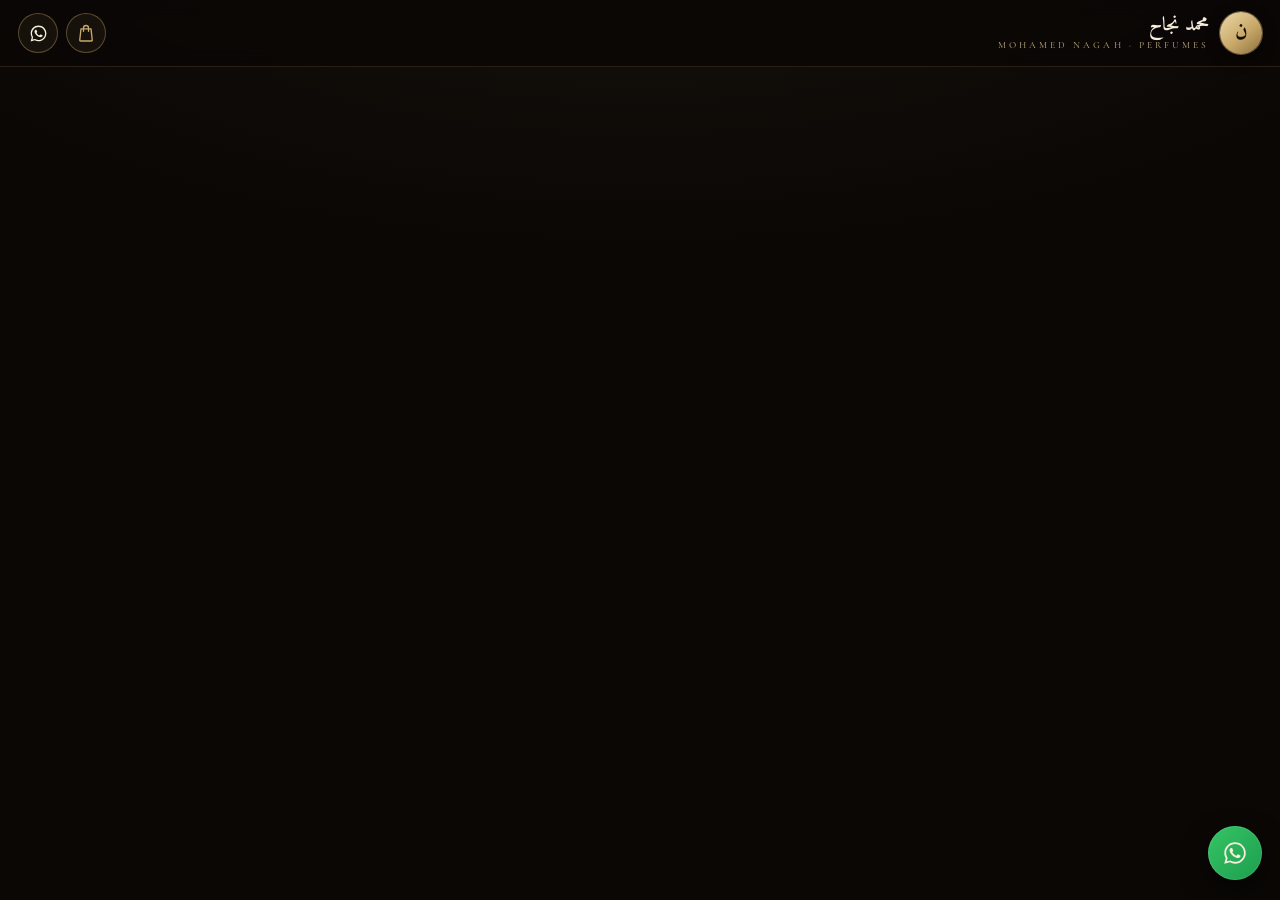
<file: index.html>
<!doctype html><html lang="ar" dir="rtl"><head><meta charset="utf-8"><base href="/"><meta name="viewport" content="width=device-width,initial-scale=1"><title>محمد نجاح للعطور</title><link rel="stylesheet" href="main.3d0eef56.css?v=3d0eef56"><style>
body{background:#0a0705;margin:0}
.file-card{max-width:none!important;margin:0!important;padding:0!important;gap:0!important;border-radius:0!important;background:transparent!important}
</style></head><body><div id="root"></div><script>
window.instinctFile = window.instinctFile || {
  initialRoute: location.pathname + location.search + location.hash,
  route: function () {},
  ready: true
};
</script><script src="main.22e3cd2a.js?v=22e3cd2a"></script></body></html>
</file>
<file: main.3d0eef56.css>
/* ../../opt/files/kit/design.css */
*,
:after,
:before {
  --tw-border-spacing-x:0;
  --tw-border-spacing-y:0;
  --tw-translate-x:0;
  --tw-translate-y:0;
  --tw-rotate:0;
  --tw-skew-x:0;
  --tw-skew-y:0;
  --tw-scale-x:1;
  --tw-scale-y:1;
  --tw-pan-x: ;
  --tw-pan-y: ;
  --tw-pinch-zoom: ;
  --tw-scroll-snap-strictness:proximity;
  --tw-gradient-from-position: ;
  --tw-gradient-via-position: ;
  --tw-gradient-to-position: ;
  --tw-ordinal: ;
  --tw-slashed-zero: ;
  --tw-numeric-figure: ;
  --tw-numeric-spacing: ;
  --tw-numeric-fraction: ;
  --tw-ring-inset: ;
  --tw-ring-offset-width:0px;
  --tw-ring-offset-color:#fff;
  --tw-ring-color:rgba(59,130,246,.5);
  --tw-ring-offset-shadow:0 0 #0000;
  --tw-ring-shadow:0 0 #0000;
  --tw-shadow:0 0 #0000;
  --tw-shadow-colored:0 0 #0000;
  --tw-blur: ;
  --tw-brightness: ;
  --tw-contrast: ;
  --tw-grayscale: ;
  --tw-hue-rotate: ;
  --tw-invert: ;
  --tw-saturate: ;
  --tw-sepia: ;
  --tw-drop-shadow: ;
  --tw-backdrop-blur: ;
  --tw-backdrop-brightness: ;
  --tw-backdrop-contrast: ;
  --tw-backdrop-grayscale: ;
  --tw-backdrop-hue-rotate: ;
  --tw-backdrop-invert: ;
  --tw-backdrop-opacity: ;
  --tw-backdrop-saturate: ;
  --tw-backdrop-sepia: ;
  --tw-contain-size: ;
  --tw-contain-layout: ;
  --tw-contain-paint: ;
  --tw-contain-style: ;
}
::backdrop {
  --tw-border-spacing-x:0;
  --tw-border-spacing-y:0;
  --tw-translate-x:0;
  --tw-translate-y:0;
  --tw-rotate:0;
  --tw-skew-x:0;
  --tw-skew-y:0;
  --tw-scale-x:1;
  --tw-scale-y:1;
  --tw-pan-x: ;
  --tw-pan-y: ;
  --tw-pinch-zoom: ;
  --tw-scroll-snap-strictness:proximity;
  --tw-gradient-from-position: ;
  --tw-gradient-via-position: ;
  --tw-gradient-to-position: ;
  --tw-ordinal: ;
  --tw-slashed-zero: ;
  --tw-numeric-figure: ;
  --tw-numeric-spacing: ;
  --tw-numeric-fraction: ;
  --tw-ring-inset: ;
  --tw-ring-offset-width:0px;
  --tw-ring-offset-color:#fff;
  --tw-ring-color:rgba(59,130,246,.5);
  --tw-ring-offset-shadow:0 0 #0000;
  --tw-ring-shadow:0 0 #0000;
  --tw-shadow:0 0 #0000;
  --tw-shadow-colored:0 0 #0000;
  --tw-blur: ;
  --tw-brightness: ;
  --tw-contrast: ;
  --tw-grayscale: ;
  --tw-hue-rotate: ;
  --tw-invert: ;
  --tw-saturate: ;
  --tw-sepia: ;
  --tw-drop-shadow: ;
  --tw-backdrop-blur: ;
  --tw-backdrop-brightness: ;
  --tw-backdrop-contrast: ;
  --tw-backdrop-grayscale: ;
  --tw-backdrop-hue-rotate: ;
  --tw-backdrop-invert: ;
  --tw-backdrop-opacity: ;
  --tw-backdrop-saturate: ;
  --tw-backdrop-sepia: ;
  --tw-contain-size: ;
  --tw-contain-layout: ;
  --tw-contain-paint: ;
  --tw-contain-style: ;
}
*,
:after,
:before {
  box-sizing: border-box;
  border: 0 solid #e5e7eb;
}
:after,
:before {
  --tw-content:"";
}
:host,
html {
  line-height: 1.5;
  -webkit-text-size-adjust: 100%;
  -moz-tab-size: 4;
  -o-tab-size: 4;
  tab-size: 4;
  font-family:
    GT America,
    -apple-system,
    BlinkMacSystemFont,
    sans-serif;
  font-feature-settings: normal;
  font-variation-settings: normal;
  -webkit-tap-highlight-color: transparent;
}
body {
  margin: 0;
  line-height: inherit;
}
hr {
  height: 0;
  color: inherit;
  border-top-width: 1px;
}
abbr:where([title]) {
  -webkit-text-decoration: underline dotted;
  text-decoration: underline dotted;
}
h1,
h2,
h3,
h4,
h5,
h6 {
  font-size: inherit;
  font-weight: inherit;
}
a {
  color: inherit;
  text-decoration: inherit;
}
b,
strong {
  font-weight: bolder;
}
code,
kbd,
pre,
samp {
  font-family:
    ui-monospace,
    SFMono-Regular,
    Menlo,
    Monaco,
    Consolas,
    Liberation Mono,
    Courier New,
    monospace;
  font-feature-settings: normal;
  font-variation-settings: normal;
  font-size: 1em;
}
small {
  font-size: 80%;
}
sub,
sup {
  font-size: 75%;
  line-height: 0;
  position: relative;
  vertical-align: baseline;
}
sub {
  bottom: -.25em;
}
sup {
  top: -.5em;
}
table {
  text-indent: 0;
  border-color: inherit;
  border-collapse: collapse;
}
button,
input,
optgroup,
select,
textarea {
  font-family: inherit;
  font-feature-settings: inherit;
  font-variation-settings: inherit;
  font-size: 100%;
  font-weight: inherit;
  line-height: inherit;
  letter-spacing: inherit;
  color: inherit;
  margin: 0;
  padding: 0;
}
button,
select {
  text-transform: none;
}
button,
input:where([type=button]),
input:where([type=reset]),
input:where([type=submit]) {
  -webkit-appearance: button;
  background-color: transparent;
  background-image: none;
}
:-moz-focusring {
  outline: auto;
}
:-moz-ui-invalid {
  box-shadow: none;
}
progress {
  vertical-align: baseline;
}
::-webkit-inner-spin-button,
::-webkit-outer-spin-button {
  height: auto;
}
[type=search] {
  -webkit-appearance: textfield;
  outline-offset: -2px;
}
::-webkit-search-decoration {
  -webkit-appearance: none;
}
::-webkit-file-upload-button {
  -webkit-appearance: button;
  font: inherit;
}
summary {
  display: list-item;
}
blockquote,
dd,
dl,
figure,
h1,
h2,
h3,
h4,
h5,
h6,
hr,
p,
pre {
  margin: 0;
}
fieldset {
  margin: 0;
}
fieldset,
legend {
  padding: 0;
}
menu,
ol,
ul {
  list-style: none;
  margin: 0;
  padding: 0;
}
dialog {
  padding: 0;
}
textarea {
  resize: vertical;
}
input::-moz-placeholder,
textarea::-moz-placeholder {
  opacity: 1;
  color: #9ca3af;
}
input::placeholder,
textarea::placeholder {
  opacity: 1;
  color: #9ca3af;
}
[role=button],
button {
  cursor: pointer;
}
:disabled {
  cursor: default;
}
audio,
canvas,
embed,
iframe,
img,
object,
svg,
video {
  display: block;
  vertical-align: middle;
}
img,
video {
  max-width: 100%;
  height: auto;
}
[hidden]:where(:not([hidden=until-found])) {
  display: none;
}
.font-text {
  font-variant-numeric: proportional-nums;
}
:root {
  --text-primary:#101113;
  --text-secondary:rgba(16,17,19,.6);
  --text-tertiary:rgba(16,17,19,.35);
  --text-placeholder:rgba(16,17,19,.25);
  --background:30 33.3% 98.82%;
  --background-2:#faf9f7;
  --background-3:#f6f5f3;
  --foreground:220 9% 7%;
  --card:0 0% 100%;
  --card-foreground:220 9% 7%;
  --popover:0 0% 100%;
  --popover-foreground:220 9% 7%;
  --primary:220 9% 7%;
  --primary-foreground:0 0% 100%;
  --secondary:220 14% 96%;
  --secondary-foreground:220 9% 7%;
  --muted:220 14% 96%;
  --muted-foreground:220 9% 46%;
  --accent:217 91% 60%;
  --accent-foreground:0 0% 100%;
  --destructive:0 84% 60%;
  --destructive-foreground:0 0% 100%;
  --border:220 13% 91%;
  --input:220 13% 91%;
  --ring:217 91% 60%;
  --radius:0.375rem;
  --hover:rgba(16,17,19,.05);
  --active:rgba(16,17,19,.1);
  --selected:rgba(16,17,19,.05);
  --badge:rgba(16,17,19,.05);
  --loading:rgba(16,17,19,.05);
}
* {
  border-color: hsl(var(--border));
}
body,
html {
  position: fixed;
  width: 100%;
  height: 100%;
  overflow: hidden;
  overscroll-behavior: none;
  scroll-behavior: auto;
}
#root {
  position: fixed;
  top: 0;
  left: 0;
  right: 0;
  height: var(--app-height,100%);
  overflow-x: hidden;
  overflow-y: auto;
}
body {
  background-color: hsl(var(--background));
  color: var(--text-primary);
  font-family:
    GT America,
    -apple-system,
    BlinkMacSystemFont,
    system-ui,
    sans-serif;
  -webkit-font-smoothing: antialiased;
  -moz-osx-font-smoothing: grayscale;
  font-feature-settings: "cv11", "ss01";
  letter-spacing: -.011em;
}
.container {
  width: 100%;
}
@media (min-width: 640px) {
  .container {
    max-width: 640px;
  }
}
@media (min-width: 768px) {
  .container {
    max-width: 768px;
  }
}
@media (min-width: 1024px) {
  .container {
    max-width: 1024px;
  }
}
@media (min-width: 1280px) {
  .container {
    max-width: 1280px;
  }
}
@media (min-width: 1536px) {
  .container {
    max-width: 1536px;
  }
}
.m-px {
  margin: 1px;
}
.box-border {
  box-sizing: border-box;
}
.flex {
  display: flex;
}
.inline-flex {
  display: inline-flex;
}
.h-10 {
  height: 2.5rem;
}
.h-11 {
  height: 2.75rem;
}
.h-8 {
  height: 2rem;
}
.h-9 {
  height: 2.25rem;
}
.h-\[var\(--ds-control\)\] {
  height: var(--ds-control);
}
.h-\[var\(--ds-control-compact\)\] {
  height: var(--ds-control-compact);
}
.w-8 {
  width: 2rem;
}
.w-9 {
  width: 2.25rem;
}
.w-\[calc\(100\%-2px\)\] {
  width: calc(100% - 2px);
}
.flex-none {
  flex: none;
}
.cursor-pointer {
  cursor: pointer;
}
.select-none {
  -webkit-user-select: none;
  -moz-user-select: none;
  user-select: none;
}
.items-center {
  align-items: center;
}
.justify-center {
  justify-content: center;
}
.gap-2 {
  gap: .5rem;
}
.overflow-hidden {
  overflow: hidden;
}
.whitespace-nowrap {
  white-space: nowrap;
}
.rounded {
  border-radius: .25rem;
}
.rounded-\[2px\] {
  border-radius: 2px;
}
.rounded-\[var\(--ds-radius\)\] {
  border-radius: var(--ds-radius);
}
.rounded-\[var\(--ds-radius-compact\)\] {
  border-radius: var(--ds-radius-compact);
}
.rounded-full {
  border-radius: 9999px;
}
.rounded-lg {
  border-radius: var(--radius);
}
.border {
  border-width: 1px;
}
.border-0 {
  border-width: 0;
}
.border-border {
  border-color: hsl(var(--border));
}
.border-destructive\/40 {
  border-color: hsl(var(--destructive)/.4);
}
.border-ds-foreground1 {
  border-color: var(--ds-foreground-1);
}
.border-transparent {
  border-color: transparent;
}
.bg-card {
  background-color: hsl(var(--card));
}
.bg-destructive\/10 {
  background-color: hsl(var(--destructive)/.1);
}
.bg-ds-background1 {
  background-color: var(--ds-background-1);
}
.bg-ds-dangerWash {
  background-color: var(--ds-danger-wash);
}
.bg-ds-foreground1 {
  background-color: var(--ds-foreground-1);
}
.bg-ds-successWash {
  background-color: var(--ds-success-wash);
}
.bg-foreground {
  background-color: hsl(var(--foreground));
}
.bg-red-600 {
  --tw-bg-opacity:1;
  background-color: rgb(220 38 38/var(--tw-bg-opacity,1));
}
.bg-secondary {
  background-color: hsl(var(--secondary));
}
.bg-transparent {
  background-color: transparent;
}
.p-0 {
  padding: 0;
}
.p-2 {
  padding: .5rem;
}
.px-2\.5 {
  padding-left: .625rem;
  padding-right: .625rem;
}
.px-3 {
  padding-left: .75rem;
  padding-right: .75rem;
}
.px-3\.5 {
  padding-left: .875rem;
  padding-right: .875rem;
}
.px-4 {
  padding-left: 1rem;
  padding-right: 1rem;
}
.px-6 {
  padding-left: 1.5rem;
  padding-right: 1.5rem;
}
.py-2 {
  padding-top: .5rem;
  padding-bottom: .5rem;
}
.font-text {
  font-family:
    KMR Melange Grotesk,
    -apple-system,
    Helvetica Neue,
    Arial,
    sans-serif;
}
.text-sizeBody {
  font-size: .875rem;
}
.text-sizeSm {
  font-size: .75rem;
}
.text-sm {
  font-size: .8125rem;
  line-height: 1.5;
}
.text-xs {
  font-size: .75rem;
  line-height: 1.5;
}
.font-\[350\] {
  font-weight: 350;
}
.font-medium {
  font-weight: 500;
}
.font-normal {
  font-weight: 400;
}
.font-semibold {
  font-weight: 600;
}
.leading-none {
  line-height: 1;
}
.text-background {
  color: hsl(var(--background));
}
.text-card-foreground {
  color: hsl(var(--card-foreground));
}
.text-destructive {
  color: hsl(var(--destructive));
}
.text-ds-danger {
  color: var(--ds-danger);
}
.text-ds-foreground1 {
  color: var(--ds-foreground-1);
}
.text-ds-ink {
  color: var(--ds-ink);
}
.text-ds-onPrimary {
  color: var(--ds-on-primary);
}
.text-ds-success {
  color: var(--ds-success);
}
.text-textPrimary {
  color: var(--text-primary);
}
.text-textSecondary {
  color: var(--text-secondary);
}
.text-white {
  --tw-text-opacity:1;
  color: rgb(255 255 255/var(--tw-text-opacity,1));
}
.underline {
  text-decoration-line: underline;
}
.underline-offset-4 {
  text-underline-offset: 4px;
}
.shadow-\[0_0_0_1px_var\(--ds-hairline\)\] {
  --tw-shadow:0 0 0 1px var(--ds-hairline);
  --tw-shadow-colored:0 0 0 1px var(--tw-shadow-color);
}
.shadow-\[0_0_0_1px_var\(--ds-hairline\)\],
.shadow-sm {
  box-shadow:
    var(--tw-ring-offset-shadow,0 0 #0000),
    var(--tw-ring-shadow,0 0 #0000),
    var(--tw-shadow);
}
.shadow-sm {
  --tw-shadow:0 1px 2px 0 rgba(0,0,0,.05);
  --tw-shadow-colored:0 1px 2px 0 var(--tw-shadow-color);
}
.outline {
  outline-style: solid;
}
.ring {
  --tw-ring-offset-shadow:var(--tw-ring-inset) 0 0 0 var(--tw-ring-offset-width) var(--tw-ring-offset-color);
  --tw-ring-shadow:var(--tw-ring-inset) 0 0 0 calc(3px + var(--tw-ring-offset-width)) var(--tw-ring-color);
  box-shadow:
    var(--tw-ring-offset-shadow),
    var(--tw-ring-shadow),
    var(--tw-shadow,0 0 #0000);
}
.transition-\[background-color\,border-color\,color\,transform\] {
  transition-property:
    background-color,
    border-color,
    color,
    transform;
  transition-timing-function: cubic-bezier(.4, 0, .2, 1);
  transition-duration: .15s;
}
.transition-\[background-color\,color\,transform\] {
  transition-property:
    background-color,
    color,
    transform;
  transition-timing-function: cubic-bezier(.4, 0, .2, 1);
  transition-duration: .15s;
}
.transition-all {
  transition-property: all;
  transition-timing-function: cubic-bezier(.4, 0, .2, 1);
  transition-duration: .15s;
}
@keyframes enter {
  0% {
    opacity: var(--tw-enter-opacity,1);
    transform: translate3d(var(--tw-enter-translate-x,0), var(--tw-enter-translate-y,0), 0) scale3d(var(--tw-enter-scale,1), var(--tw-enter-scale,1), var(--tw-enter-scale,1)) rotate(var(--tw-enter-rotate,0));
  }
}
@keyframes exit {
  to {
    opacity: var(--tw-exit-opacity,1);
    transform: translate3d(var(--tw-exit-translate-x,0), var(--tw-exit-translate-y,0), 0) scale3d(var(--tw-exit-scale,1), var(--tw-exit-scale,1), var(--tw-exit-scale,1)) rotate(var(--tw-exit-rotate,0));
  }
}
.running {
  animation-play-state: running;
}
.\[text-decoration-skip-ink\:none\] {
  -webkit-text-decoration-skip-ink: none;
  text-decoration-skip-ink: none;
}
.\[text-decoration-thickness\:from-font\] {
  text-decoration-thickness: from-font;
}
.\[text-underline-position\:from-font\] {
  text-underline-position: from-font;
}
.\[transition-duration\:120ms\] {
  transition-duration: .12s;
}
.draggable-region {
  display: none;
}












:root {
  --ds-terracotta:#c95f5b;
  --ds-orange:#e36d42;
  --ds-ochre:#d8b76a;
  --ds-olive:#a8af6d;
  --ds-seafoam:#7f9c7d;
  --ds-mint:#c0e1dc;
  --ds-blue:#5c76ad;
  --ds-indigo:#706f9c;
  --ds-purple:#987fa0;
  --ds-salmon:#d99091;
  --ds-pink:#fac7c2;
  --ds-background-1:#fff;
  --ds-background-2:#fdfcfb;
  --ds-background-3:#dacbc0;
  --ds-foreground-1:#4d3533;
  --ds-foreground-2:rgba(77,53,51,.7);
  --ds-foreground-3:rgba(77,53,51,.5);
  --ds-foreground-4:rgba(77,53,51,.2);
  --ds-foreground-5:rgba(77,53,51,.05);
  --ds-border:var(--ds-foreground-4);
  --ds-hairline:rgba(77,53,51,.1);
  --ds-muted:#f6f2ef;
  --ds-primary:var(--ds-foreground-1);
  --ds-on-primary:#fdfcfb;
  --ds-success:#73a89a;
  --ds-success-wash:rgba(115,168,154,.1);
  --ds-danger:#ed313e;
  --ds-danger-wash:rgba(237,49,62,.1);
  --ds-radius:12px;
  --ds-radius-compact:8px;
  --ds-control:44px;
  --ds-control-compact:32px;
  --ds-fg1:var(--ds-foreground-1);
  --ds-fg2:var(--ds-foreground-2);
  --ds-fg3:var(--ds-foreground-3);
  --ds-fg4:var(--ds-foreground-4);
  --ds-fg5:var(--ds-foreground-5);
  --ds-bg1:var(--ds-background-1);
  --ds-bg2:var(--ds-background-2);
  --ds-bg3:var(--ds-background-3);
  --ds-white:var(--ds-background-1);
  --ds-page:var(--ds-background-2);
  --ds-raised:var(--ds-muted);
  --ds-ink:var(--ds-foreground-1);
  --ds-ink-2:var(--ds-foreground-2);
  --ds-ink-3:var(--ds-foreground-3);
  --ds-ink-4:var(--ds-foreground-4);
  --ds-teal:var(--ds-success);
  --ds-red:var(--ds-danger);
  --ds-red-border:var(--ds-danger);
  --ds-hover:var(--ds-foreground-5);
  --ds-hover-strong:color-mix(in srgb,#4d3533 10%,transparent);
  --ds-hover-red:color-mix(in srgb,#ed313e 5%,transparent);
  --ds-scrim:rgba(77,53,51,.4);
  --ds-shadow-control:0 1px 2px color-mix(in srgb,#251f21 5%,transparent);
  --ds-ring:0 0 0 1px rgba(77,53,51,.05);
  --ds-elevation-0:0 1px 2px rgba(77,53,51,.05);
  --ds-elevation-1:0 2px 5px rgba(77,53,51,.075),0 9px 10px rgba(77,53,51,.064),0 21px 13px rgba(77,53,51,.038),0 38px 16px rgba(77,53,51,.011),0 59px 16px rgba(77,53,51,0);
  --ds-elevation-2:var(--ds-ring),0 6px 12px rgba(77,53,51,.1),0 22px 23px rgba(77,53,51,.085),0 50px 31px rgba(77,53,51,.05),0 88px 37px rgba(77,53,51,.015),0 138px 38px rgba(77,53,51,0);
  --ds-elevation-3:0 11px 24px rgba(77,53,51,.13),0 44px 45px rgba(77,53,51,.111),0 99px 62px rgba(77,53,51,.065),0 176px 73px rgba(77,53,51,.019),0 275px 77px rgba(77,53,51,0);
  --ds-lift:var(--ds-elevation-0);
  --ds-shadow-modal:var(--ds-elevation-3);
  --ds-font-display:"Aime",Georgia,serif;
  --ds-font-text:"KMR Melange Grotesk",-apple-system,"Helvetica Neue",Arial,sans-serif;
}
.font-serif {
  font-feature-settings: "ss03", "ss06";
}
@keyframes fade-in-up {
  0% {
    opacity: 0;
    transform: translateY(10px);
  }
  to {
    opacity: 1;
    transform: translateY(0);
  }
}
@keyframes fade-in-scale {
  0% {
    opacity: 0;
    transform: scale(.95);
  }
  to {
    opacity: 1;
    transform: scale(1);
  }
}
@keyframes page-enter {
  0% {
    opacity: 0;
    transform: translateY(8px);
  }
  to {
    opacity: 1;
    transform: translateY(0);
  }
}
.ds-tooltip[data-flash],
.ds-tooltip[data-state=delayed-open] {
  transform-origin: var(--radix-tooltip-content-transform-origin);
  animation: ds-tooltip-pop .5s linear(0, .092, .296, .528, .736, .897, 1.004, 1.063, 1.085, 1.084, 1.068, 1.049, 1.029, 1.014, 1.003, .996, .993, .993, .993, .995, .997, .998, .999, 1), ds-tooltip-fade .12s linear;
}
@keyframes ds-tooltip-pop {
  0% {
    scale: .6;
  }
}
@keyframes ds-tooltip-fade {
  0% {
    opacity: 0;
  }
}
@keyframes otp-caret-blink {
  0%, 49% {
    opacity: 1;
  }
  50%, to {
    opacity: 0;
  }
}
.scrollbar-hide {
  -ms-overflow-style: none;
  scrollbar-width: none;
}
.scrollbar-hide::-webkit-scrollbar {
  display: none;
}
.scrollbar-subtle {
  scrollbar-width: thin;
  scrollbar-color: hsl(var(--border)) transparent;
  scrollbar-gutter: stable;
}
.scrollbar-subtle::-webkit-scrollbar {
  width: 8px;
  height: 8px;
}
.scrollbar-subtle::-webkit-scrollbar-track {
  background: transparent;
}
.scrollbar-subtle::-webkit-scrollbar-thumb {
  background: hsl(var(--border));
  border-radius: 9999px;
  border: 2px solid transparent;
  background-clip: padding-box;
}
.dark .bg-white {
  background-color: hsl(var(--card));
}
.dark .bg-white\/20 {
  background-color: hsl(var(--card)/.2);
}
.dark .bg-gray-100,
.dark .bg-gray-50 {
  background-color: hsl(var(--muted));
}
.dark .bg-gray-200 {
  background-color: hsl(var(--muted)/.85);
}
.dark .bg-gray-800,
.dark .bg-gray-900 {
  background-color: hsl(var(--background));
}
.dark .text-black {
  color: hsl(var(--foreground));
}
.dark .text-black\/80 {
  color: hsl(var(--foreground)/.8);
}
.dark .text-black\/70 {
  color: hsl(var(--foreground)/.7);
}
.dark .text-black\/40,
.dark .text-black\/50,
.dark .text-black\/60 {
  color: hsl(var(--muted-foreground));
}
.dark .text-black\/15,
.dark .text-black\/20,
.dark .text-black\/25,
.dark .text-black\/30 {
  color: hsl(var(--muted-foreground)/.85);
}
.dark .border-black,
.dark .border-black\/10,
.dark .border-black\/15,
.dark .border-black\/20,
.dark .border-black\/25,
.dark .border-black\/30,
.dark .border-black\/40,
.dark .border-black\/5,
.dark .border-black\/50,
.dark .border-gray-100,
.dark .border-gray-200,
.dark .border-gray-300 {
  border-color: hsl(var(--border));
}
.dark .bg-black {
  background-color: hsl(var(--foreground));
}
.dark .bg-black\/5 {
  background-color: hsl(var(--foreground)/.08);
}
.dark .bg-black\/10 {
  background-color: hsl(var(--foreground)/.12);
}
.dark .bg-black\/20 {
  background-color: hsl(var(--foreground)/.18);
}
.dark .bg-black\/25 {
  background-color: hsl(var(--foreground)/.22);
}
.dark .hover\:bg-gray-100:hover,
.dark .hover\:bg-gray-50:hover {
  background-color: hsl(var(--muted));
}
.dark .hover\:bg-gray-200:hover {
  background-color: hsl(var(--muted)/.85);
}
.dark .hover\:bg-white:hover {
  background-color: hsl(var(--card));
}
.dark .hover\:border-black\/20:hover,
.dark .hover\:border-gray-300:hover {
  border-color: hsl(var(--border));
}
.dark .hover\:text-black:hover {
  color: hsl(var(--foreground));
}

.ds-top-fade:before {
  content: "";
  position: absolute;
  inset: -32px calc(50% - 50vw - 32px) auto;
  z-index: -1;
  height: calc(100% + 56px);
  pointer-events: none;
  background:
    linear-gradient(
      to bottom,
      var(--ds-background-2) calc(100% - 24px),
      color-mix(in srgb, var(--ds-background-2) 60%, transparent) calc(100% - 12px),
      transparent 100%);
}
html.ds-sheet-frame,
html.ds-sheet-frame body {
  position: fixed;
  width: 100%;
  overflow: hidden;
  overscroll-behavior: none;
}
.hover\:bg-destructive\/20:hover {
  background-color: hsl(var(--destructive)/.2);
}
.hover\:bg-destructive\/5:hover {
  background-color: hsl(var(--destructive)/.05);
}
.hover\:bg-ds-hover:hover {
  background-color: var(--ds-hover);
}
.hover\:bg-foreground\/90:hover {
  background-color: hsl(var(--foreground)/.9);
}
.hover\:bg-muted:hover {
  background-color: hsl(var(--muted));
}
.hover\:bg-red-700:hover {
  --tw-bg-opacity:1;
  background-color: rgb(185 28 28/var(--tw-bg-opacity,1));
}
.hover\:bg-secondary\/80:hover {
  background-color: hsl(var(--secondary)/.8);
}
.hover\:text-textPrimary:hover {
  color: var(--text-primary);
}
.hover\:underline:hover {
  text-decoration-line: underline;
}
.hover\:opacity-70:hover {
  opacity: .7;
}
.focus-visible\:outline-none:focus-visible {
  outline: 2px solid transparent;
  outline-offset: 2px;
}
.focus-visible\:ring-2:focus-visible {
  --tw-ring-offset-shadow:var(--tw-ring-inset) 0 0 0 var(--tw-ring-offset-width) var(--tw-ring-offset-color);
  --tw-ring-shadow:var(--tw-ring-inset) 0 0 0 calc(2px + var(--tw-ring-offset-width)) var(--tw-ring-color);
  box-shadow:
    var(--tw-ring-offset-shadow),
    var(--tw-ring-shadow),
    var(--tw-shadow,0 0 #0000);
}
.focus-visible\:ring-ds-foreground4:focus-visible {
  --tw-ring-color:var(--ds-foreground-4);
}
.focus-visible\:ring-ds-ink4:focus-visible {
  --tw-ring-color:var(--ds-ink-4);
}
.focus-visible\:ring-ring\/40:focus-visible {
  --tw-ring-color:hsl(var(--ring)/0.4);
}
.focus-visible\:ring-offset-2:focus-visible {
  --tw-ring-offset-width:2px;
}
.active\:bg-ds-hoverStrong:active {
  background-color: var(--ds-hover-strong);
}
.disabled\:pointer-events-none:disabled {
  pointer-events: none;
}
.disabled\:cursor-default:disabled {
  cursor: default;
}
.disabled\:border-transparent:disabled {
  border-color: transparent;
}
.disabled\:bg-ds-background2:disabled {
  background-color: var(--ds-background-2);
}
.disabled\:bg-ds-muted:disabled {
  background-color: var(--ds-muted);
}
.disabled\:bg-transparent:disabled {
  background-color: transparent;
}
.disabled\:font-medium:disabled {
  font-weight: 500;
}
.disabled\:text-ds-foreground4:disabled {
  color: var(--ds-foreground-4);
}
.disabled\:text-ds-ink4:disabled {
  color: var(--ds-ink-4);
}
.disabled\:opacity-50:disabled {
  opacity: .5;
}
.disabled\:shadow-\[0_0_0_1px_var\(--ds-hairline\)\]:disabled {
  --tw-shadow:0 0 0 1px var(--ds-hairline);
  --tw-shadow-colored:0 0 0 1px var(--tw-shadow-color);
  box-shadow:
    var(--tw-ring-offset-shadow,0 0 #0000),
    var(--tw-ring-shadow,0 0 #0000),
    var(--tw-shadow);
}
.disabled\:shadow-none:disabled {
  --tw-shadow:0 0 #0000;
  --tw-shadow-colored:0 0 #0000;
  box-shadow:
    var(--tw-ring-offset-shadow,0 0 #0000),
    var(--tw-ring-shadow,0 0 #0000),
    var(--tw-shadow);
}
.\[\&_svg\]\:pointer-events-none svg {
  pointer-events: none;
}
.\[\&_svg\]\:size-4 svg {
  width: 1rem;
  height: 1rem;
}
.\[\&_svg\]\:h-4 svg {
  height: 1rem;
}
.\[\&_svg\]\:w-4 svg {
  width: 1rem;
}
.\[\&_svg\]\:shrink-0 svg {
  flex-shrink: 0;
}
:is(p, span, li, label) > .\[\:is\(p\,span\,li\,label\)\>\&\]\:text-inherit {
  color: inherit;
}
:is(p, span, li, label) > .\[\:is\(p\,span\,li\,label\)\>\&\]\:\[font\:inherit\] {
  font: inherit;
}
@media (prefers-reduced-motion: no-preference) {
  [data-app-motion] .\[\[data-app-motion\]_\&\]\:motion-safe\:enabled\:active\:scale-\[0\.94\]:active:enabled {
    --tw-scale-x:0.94;
    --tw-scale-y:0.94;
    transform: translate(var(--tw-translate-x), var(--tw-translate-y)) rotate(var(--tw-rotate)) skewX(var(--tw-skew-x)) skewY(var(--tw-skew-y)) scaleX(var(--tw-scale-x)) scaleY(var(--tw-scale-y));
  }
  [data-app-motion] .\[\[data-app-motion\]_\&\]\:motion-safe\:enabled\:active\:scale-\[0\.98\]:active:enabled {
    --tw-scale-x:0.98;
    --tw-scale-y:0.98;
    transform: translate(var(--tw-translate-x), var(--tw-translate-y)) rotate(var(--tw-rotate)) skewX(var(--tw-skew-x)) skewY(var(--tw-skew-y)) scaleX(var(--tw-scale-x)) scaleY(var(--tw-scale-y));
  }
}

/* ../../opt/files/kit/library.css */
:root {
  --file-font-scripts:
    "Noto Sans Hebrew",
    "Noto Sans Arabic",
    "Noto Naskh Arabic",
    "Noto Sans Devanagari",
    "Noto Sans Tamil",
    "Noto Color Emoji";
  --file-font-text: var(--ds-font-text), var(--file-font-scripts);
  --file-font-display: var(--ds-font-display), var(--file-font-scripts);
  --file-shadow: 0 1px 2px rgb(37 31 33 / 6%), 0 6px 18px rgb(37 31 33 / 5%);
  --file-pad-x: 24px;
  --file-col: 200px;
  --file-product-col: 300px;
  --file-text: 14px;
  --file-small: 12px;
  --file-button-roll: 320ms;
  --file-low-stock: #d59b53;
  --file-photo-max-height: 600px;
  --file-strip-height: min(320px, 48vw);
  --file-tracking: 1;
  --file-label-col: min(var(--file-col), 38%);
}
.file-ground {
  box-sizing: border-box;
  min-height: 100%;
  padding: 24px 16px;
  background: var(--ds-raised);
  color: var(--ds-ink);
  font-family: var(--file-font-text);
  font-size: var(--file-text);
  font-weight: 350;
  line-height: 24px;
  letter-spacing: calc(-0.01em * var(--file-tracking));
  -webkit-font-smoothing: antialiased;
}
.file-card {
  box-sizing: border-box;
  width: 100%;
  max-width: 1040px;
  margin: 0 auto;
  padding: 24px var(--file-pad-x);
  background: var(--ds-page);
  color: var(--ds-ink);
  display: flex;
  flex-direction: column;
  gap: 48px;
  font-family: var(--file-font-text);
  font-size: var(--file-text);
  font-weight: 350;
  line-height: 24px;
  letter-spacing: calc(-0.01em * var(--file-tracking));
  overflow-wrap: break-word;
}
.file-card[data-width=phone] {
  max-width: 390px;
}
.file-ground .file-card {
  border-radius: 24px;
  box-shadow: var(--file-shadow);
}
.file-card > * {
  min-width: 0;
}
:where(.file-card) a {
  color: var(--ds-ink);
}
.file-card :focus-visible {
  outline: 2px solid var(--ds-ink);
  outline-offset: 2px;
}
.file-strong {
  font-weight: 600;
}
.file-secondary {
  color: var(--ds-ink-2);
}
.file-known {
  color: var(--ds-teal);
  font-weight: 600;
}
.file-unavailable {
  color: var(--ds-ink-4);
  text-decoration: line-through;
}
.file-visually-hidden {
  position: absolute;
  width: 1px;
  height: 1px;
  margin: -1px;
  padding: 0;
  overflow: hidden;
  clip: rect(0 0 0 0);
  white-space: nowrap;
  border: 0;
}
[data-live-enter] {
  animation: file-live-enter 360ms cubic-bezier(0.2, 0.7, 0.2, 1) var(--file-live-enter-delay, 0ms) both;
}
@keyframes file-live-enter {
  from {
    opacity: 0;
    transform: translateY(10px);
  }
}
@media (prefers-reduced-motion: reduce) {
  [data-live-enter] {
    animation: none;
  }
}
[data-live-marks] {
  position: absolute;
  top: 0;
  left: 0;
  width: 0;
  height: 0;
  pointer-events: none;
}
[data-live-drawn] {
  position: absolute;
  overflow: visible;
  pointer-events: none;
  mix-blend-mode: multiply;
  opacity: 0;
}
[data-live-drawn][data-phase=shown] {
  opacity: 1;
}
[data-live-drawn][data-phase=leaving] {
  transition: opacity var(--file-live-mark-fade) ease;
}
[data-live-drawn=stroke] {
  fill: var(--ds-background-3);
  clip-path: inset(0 100% 0 0);
}
[data-live-drawn=stroke][data-rtl] {
  clip-path: inset(0 0 0 100%);
}
[data-live-drawn=stroke][data-phase] {
  clip-path: inset(0 0% 0 0%);
}
[data-live-drawn=stroke][data-phase=shown] {
  transition: clip-path var(--file-live-mark-ms) cubic-bezier(0.33, 1, 0.68, 1) var(--file-live-mark-wait);
}
[data-live-drawn=loop] path {
  fill: none;
  stroke: var(--ds-background-3);
  stroke-width: 6px;
  stroke-linecap: round;
  stroke-linejoin: round;
  stroke-dasharray: 1 2;
  stroke-dashoffset: 1;
}
[data-live-drawn=loop][data-phase] path {
  stroke-dashoffset: 0;
}
[data-live-drawn=loop][data-phase=shown] path {
  transition: stroke-dashoffset var(--file-live-mark-ms) cubic-bezier(0.4, 0, 0.2, 1);
}
@media (prefers-reduced-motion: reduce) {
  [data-live-drawn][data-phase],
  [data-live-drawn][data-phase] path {
    transition: none;
  }
}
.file-header {
  display: flex;
  flex-direction: column;
  gap: 24px;
}
.file-title {
  margin: 0;
  font-family: var(--file-font-display);
  font-weight: 400;
  font-size: 28px;
  line-height: 1.1;
  letter-spacing: calc(-0.025em * var(--file-tracking));
  text-wrap: balance;
}
.file-fact {
  margin: 0;
  color: var(--ds-ink-2);
  font-weight: 400;
}
.file-fact.is-known {
  color: var(--ds-teal);
  font-weight: 600;
}
.file-intro {
  margin: 12px 0 0;
  line-height: 24px;
  text-wrap: pretty;
}
.file-group {
  display: flex;
  flex-direction: column;
  gap: 24px;
}
.file-group-label {
  margin: 0;
  font: inherit;
  color: var(--ds-ink-2);
}
.file-group-head {
  display: flex;
  flex-direction: column;
  gap: 4px;
  margin: 0;
}
.file-group-heading {
  margin: 0;
  font-family: var(--file-font-display);
  font-weight: 400;
  font-size: 21px;
  line-height: 1.1;
  letter-spacing: calc(-0.025em * var(--file-tracking));
}
.file-rows {
  display: flex;
  flex-direction: column;
  margin: 0;
  padding: 0;
  list-style: none;
}
.file-rows.is-numbered {
  counter-reset: file-row;
}
.file-rows.is-numbered .file-row {
  counter-increment: file-row;
}
.file-row-slot.is-counted::before {
  content: counter(file-row);
}
.file-row {
  display: flex;
  align-items: flex-start;
  gap: 16px;
  padding: 12px 0;
  border-bottom: 1px solid var(--ds-hairline);
}
.file-row:last-child {
  border-bottom: 0;
}
.file-row-slot {
  position: relative;
  flex: none;
  width: 40px;
  height: 40px;
  border-radius: 3px;
  background: var(--ds-raised);
  overflow: hidden;
}
.file-list {
  --file-list-motion: 320ms cubic-bezier(0.32, 0.72, 0, 1);
  --file-list-open-max: min(480px, 70vh);
  display: flex;
  flex-direction: column;
  margin: 0;
  padding: 0;
  list-style: none;
  line-height: 22px;
}
.file-list-row {
  position: relative;
  transition: transform var(--file-list-motion), margin var(--file-list-motion);
}
.file-list-row + .file-list-row::before {
  content: "";
  position: absolute;
  inset: 0 0 auto;
  height: 1px;
  background: var(--ds-hairline);
  pointer-events: none;
  transition: opacity var(--file-list-motion);
}
.file-list-row[data-quiet-line]::before {
  opacity: 0;
}
.file-list-row[data-above] {
  transform: translateY(-16px);
}
.file-list-row[data-lifted] {
  margin-bottom: 16px;
}
.file-list-pillow {
  position: absolute;
  inset: -4px -16px 0;
  border-radius: 16px;
  background: var(--ds-white);
  box-shadow: var(--file-shadow);
  opacity: 0;
  transform: scale(0.97);
  pointer-events: none;
  transition: opacity var(--file-list-motion), transform var(--file-list-motion);
}
[data-lifted] > .file-list-pillow {
  opacity: 1;
  transform: none;
  pointer-events: auto;
}
.file-list-card,
.file-list-editor {
  position: relative;
}
.file-list-stack {
  position: relative;
  display: grid;
  grid-template-columns: minmax(0, 1fr);
}
.file-list-stack > * {
  grid-area: 1 / 1;
  min-width: 0;
}
.file-list-summary {
  position: relative;
  display: flex;
  align-items: flex-start;
  gap: 12px;
  padding: 12px 0;
}
[data-lifted] .file-list-summary {
  pointer-events: none;
}
.file-list-hit,
.file-list-add,
.file-list-more,
.file-list-menu-item {
  -webkit-tap-highlight-color: transparent;
}
.file-list-hit {
  position: absolute;
  inset: 0;
  width: 100%;
  padding: 0;
  border: 0;
  background: transparent;
  cursor: pointer;
}
.file-list-hit:focus-visible {
  outline: 2px solid var(--ds-ink-4);
  outline-offset: 2px;
  border-radius: 8px;
}
.file-list-text {
  display: flex;
  flex: 1;
  flex-direction: column;
  justify-content: center;
  min-width: 0;
  pointer-events: none;
}
.file-list-summary[data-card] .file-list-text {
  min-height: 44px;
}
.file-list-title {
  font-weight: 600;
  color: var(--ds-ink);
  overflow-wrap: anywhere;
}
.file-list-sub {
  color: var(--ds-ink-2);
  overflow-wrap: anywhere;
}
.file-list-sub[data-note] {
  color: var(--ds-ink);
}
.file-list-text > * {
  overflow: hidden;
  text-overflow: ellipsis;
  white-space: nowrap;
}
.file-list-thumb {
  flex: none;
  width: 44px;
  height: 44px;
  border-radius: 10px;
  object-fit: cover;
  background: var(--ds-white);
  box-shadow: inset 0 0 0 1px var(--ds-hairline);
  pointer-events: none;
}
.file-list-fades,
.file-list-shows {
  transition: opacity var(--file-list-motion);
}
[data-lifted] .file-list-fades,
.file-list-shows {
  opacity: 0;
}
[data-lifted] .file-list-held,
.file-list-swap {
  visibility: hidden;
}
[data-lifted] .file-list-swap {
  visibility: visible;
}
[data-lifted] .file-list-shows {
  opacity: 1;
}
.file-list-reveal {
  display: grid;
  grid-template-rows: 0fr;
  pointer-events: none;
  transition: grid-template-rows var(--file-list-motion);
}
[data-lifted] .file-list-reveal {
  grid-template-rows: 1fr;
  pointer-events: auto;
}
.file-list-reveal-inner,
.file-list-detail-inner {
  margin-inline: -16px;
  padding-inline: 16px;
  overflow: hidden;
}
.file-list-reveal-inner {
  min-height: 68px;
}
.file-list-details {
  display: flex;
  flex-direction: column;
  padding: 23px 0 16px;
}
.file-list-details[data-two-lines] {
  padding-top: 12px;
}
.file-list-head {
  display: flex;
  align-items: flex-start;
  gap: 8px;
}
.file-list-head > .file-list-title {
  flex: 1;
  min-width: 0;
}
.file-list-head > .file-list-shows:last-child {
  flex: none;
  margin: -5px 0;
}
.file-list-copy,
.file-list-body {
  display: contents;
}
.file-list-group {
  display: flex;
  flex-direction: column;
}
.file-list-body > :is(.file-list-group, .file-list-action, .file-list-foot) {
  margin-top: 12px;
}
.file-list-head {
  order: 0;
}
.file-list-body > .file-list-group {
  order: 1;
}
.file-list-details > .file-list-photos {
  order: 2;
}
.file-list-body > .file-list-words {
  order: 3;
}
.file-list-body > :is(.file-list-action, .file-list-foot) {
  order: 4;
}
:is(.file-list-body > :not(.file-list-head), .file-list-details > .file-list-photos, .file-list-photo-arrows) {
  transition: opacity var(--file-list-motion);
}
.file-list-card:not([data-lifted]) :is(.file-list-body > :not(.file-list-head), .file-list-details > .file-list-photos, .file-list-photo-arrows) {
  opacity: 0;
}
.file-list-price {
  color: var(--ds-teal);
  font-weight: 600;
}
.file-list-price-line {
  display: flex;
  flex-wrap: wrap;
  align-items: baseline;
  gap: 2px 8px;
}
.file-list-was {
  color: var(--ds-ink-3);
}
.file-list-rating {
  display: inline-flex;
  align-items: baseline;
  gap: 4px;
  color: var(--ds-ink-2);
}
.file-list-stars {
  position: relative;
  display: inline-flex;
  gap: 1px;
  align-self: center;
  color: var(--ds-ink-4);
}
.file-list-stars-on {
  position: absolute;
  inset: 0 auto 0 0;
  display: flex;
  gap: 1px;
  overflow: hidden;
  color: var(--ds-ink-2);
}
.file-list-stars svg {
  flex: none;
}
.file-list-photos {
  margin-top: 12px;
}
.file-list-strip {
  --file-pad-x: 16px;
}
.file-list-strip.file-product-gallery .file-photos {
  border-radius: 0;
}
.file-list-photo-stack {
  display: none;
  flex-direction: column;
  gap: 8px;
}
.file-list-photo-arrows {
  display: none;
}
.file-list-photo-arrows > .file-strip-arrow {
  pointer-events: auto;
}
.file-list-photo-arrows svg {
  transform: rotate(90deg);
}
.file-list-photo {
  position: relative;
  display: block;
  width: 100%;
  padding: 0;
  border: 0;
  border-radius: 8px;
  overflow: hidden;
  background: var(--ds-raised);
  cursor: zoom-in;
}
.file-list-photo > img {
  display: block;
  width: 100%;
  height: auto;
}
.file-list-badge {
  position: absolute;
  top: 12px;
  inset-inline-start: 12px;
  max-width: calc(100% - 24px);
  padding: 2px 8px;
  border-radius: 4px;
  background: var(--ds-white);
  box-shadow: var(--ds-ring);
  color: var(--ds-ink);
  font-size: var(--file-small);
  font-weight: 500;
  line-height: 20px;
  white-space: nowrap;
  overflow: hidden;
  text-overflow: ellipsis;
}
.file-list-action {
  display: flex;
}
.file-list-foot {
  display: flex;
  justify-content: flex-start;
}
.file-list-source {
  display: inline-flex;
  align-items: center;
  gap: 4px;
  color: var(--ds-ink-2);
  text-decoration: underline;
  text-decoration-color: color-mix(in srgb, currentColor 50%, transparent);
  text-underline-offset: 2px;
}
.file-list-editor {
  display: flex;
  align-items: flex-start;
  gap: 8px;
  padding: 12px 0;
  transition: padding var(--file-list-motion);
}
.file-list-editor[data-lifted] {
  padding-bottom: 16px;
}
.file-list-fields {
  position: relative;
  display: flex;
  flex: 1;
  flex-direction: column;
  min-width: 0;
}
.file-list-field {
  display: block;
  width: 100%;
  min-width: 0;
  height: 22px;
  margin: 0;
  padding: 0;
  border: 0;
  background: transparent;
  font: inherit;
  line-height: 22px;
  letter-spacing: inherit;
  resize: none;
  overflow: hidden;
  outline: none;
  transition: height var(--file-list-motion), opacity var(--file-list-motion);
}
.file-list .file-list-field:focus-visible {
  outline: none;
}
.file-list-field.file-list-title {
  font-weight: 600;
}
.file-list-field::placeholder {
  color: var(--ds-ink-3);
  font-weight: 350;
}
.file-list-lead {
  position: relative;
  display: grid;
  flex: none;
  place-items: center;
  width: 16px;
  height: 22px;
  color: var(--ds-ink-3);
  overflow: hidden;
  transition:
    width var(--file-list-motion),
    margin var(--file-list-motion),
    opacity var(--file-list-motion);
}
.file-list-lead[data-gone] {
  width: 0;
  margin-inline-end: -8px;
  opacity: 0;
}
.file-list-note {
  color: var(--ds-ink);
}
.file-list-editor > .file-list-fades-in {
  position: relative;
  flex: none;
  margin: -5px 0;
  opacity: 0;
  pointer-events: none;
  transition: opacity var(--file-list-motion);
}
.file-list-editor[data-lifted] > .file-list-fades-in {
  opacity: 1;
  pointer-events: auto;
}
.file-list-ghost {
  position: absolute;
  inset: 0 0 auto;
  display: flex;
  flex-direction: column;
  pointer-events: none;
}
.file-list-ghost > * {
  overflow: hidden;
  text-overflow: ellipsis;
  white-space: nowrap;
}
[data-lifted] > .file-list-fields > .file-list-ghost {
  visibility: hidden;
}
.file-list-field[data-hidden] {
  visibility: hidden;
}
.file-list-detail {
  display: grid;
  grid-template-rows: 0fr;
  transition: grid-template-rows var(--file-list-motion);
}
.file-list-detail[data-open] {
  grid-template-rows: 1fr;
}
.file-list-detail-inner {
  min-height: 0;
}
.file-list-menu-anchor {
  position: relative;
  display: inline-flex;
}
.file-list-more {
  display: grid;
  place-items: center;
  width: 32px;
  height: 32px;
  padding: 0;
  border: 0;
  border-radius: 999px;
  background: transparent;
  color: var(--ds-ink-2);
  cursor: pointer;
}
.file-list-more:hover,
.file-list-more[aria-expanded=true] {
  background: var(--ds-raised);
  color: var(--ds-ink);
}
.file-list-menu {
  position: absolute;
  z-index: 3;
  top: calc(100% + 4px);
  inset-inline-end: 0;
  display: flex;
  flex-direction: column;
  min-width: 160px;
  padding: 4px;
  border-radius: 12px;
  background: var(--ds-white);
  box-shadow: var(--ds-shadow-modal);
}
.file-list-menu-item {
  display: block;
  padding: 8px 12px;
  border: 0;
  border-radius: 8px;
  background: transparent;
  color: var(--ds-ink);
  font: inherit;
  text-align: start;
  text-decoration: none;
  cursor: pointer;
}
.file-list-menu-item:hover,
.file-list-menu-item:focus-visible {
  background: var(--ds-raised);
  outline: none;
}
.file-list-menu-item[data-destructive] {
  color: var(--ds-red);
}
.file-list-add-row[data-hidden] .file-list-add {
  opacity: 0;
  transform: scale(0.9);
}
.file-list-add {
  transition: opacity var(--file-list-motion), transform var(--file-list-motion);
  transform-origin: left center;
  display: flex;
  align-items: center;
  gap: 8px;
  width: 100%;
  min-height: 44px;
  margin: 0;
  padding: 12px 0;
  border: 0;
  background: transparent;
  color: var(--ds-ink-3);
  font: inherit;
  text-align: start;
  cursor: pointer;
}
.file-list-add[data-returning] {
  animation: file-list-add-in var(--file-list-motion) both;
}
@keyframes file-list-add-in {
  from {
    opacity: 0;
  }
}
.file-list-add:hover {
  color: var(--ds-ink-2);
}
.file-list-add:disabled {
  cursor: default;
  color: var(--ds-ink-4);
}
.file-list[data-checks] :is(.file-list-card, .file-list-editor) {
  padding-inline-start: 32px;
}
.file-list-check {
  position: absolute;
  z-index: 1;
  inset-inline-start: 0;
  top: 13px;
  display: grid;
  place-items: center;
  box-sizing: border-box;
  width: 20px;
  height: 20px;
  padding: 0;
  border: 1.5px solid var(--ds-ink-3);
  border-radius: 999px;
  background: transparent;
  color: var(--ds-page);
  cursor: pointer;
  -webkit-tap-highlight-color: transparent;
}
.file-list-check::before {
  content: "";
  position: absolute;
  inset: -12px;
}
.file-list-check-fill {
  position: absolute;
  inset: -1.5px;
  border-radius: 999px;
  background: var(--ds-teal);
  visibility: hidden;
}
.file-list-check > svg {
  position: relative;
  visibility: hidden;
}
.file-list-check path {
  stroke-dasharray: 1;
  stroke-dashoffset: 1;
}
.file-list-check:disabled {
  border-color: var(--ds-ink-4);
  cursor: default;
}
.file-list-check[data-done] {
  border-color: var(--ds-teal);
}
.file-list-check[data-done] > .file-list-check-fill {
  visibility: visible;
}
.file-list-check[data-done] path {
  stroke-dashoffset: 0;
  transition: stroke-dashoffset 180ms cubic-bezier(0.33, 1, 0.68, 1);
}
.file-list-check[data-done] > svg {
  visibility: visible;
}
[data-done] .file-list-title,
[data-done] .file-list-sub {
  color: var(--ds-ink-3);
  transition: color 120ms ease;
}
[data-done] .file-list-title {
  text-decoration: line-through;
  text-decoration-color: color-mix(in srgb, currentColor 60%, transparent);
}
.file-list[data-checks] .file-list-add {
  position: relative;
  padding-inline-start: 32px;
}
.file-list[data-checks] .file-list-add > svg {
  position: absolute;
  inset-inline-start: 2px;
  top: 15px;
}
.file-list[data-checks] .file-list-lead,
.file-list[data-checks] .file-list-lead[data-gone] {
  position: absolute;
  inset-inline-start: 0;
  top: 12px;
  width: 20px;
  margin: 0;
  opacity: 1;
  overflow: visible;
}
.file-list-lead > svg {
  transition: opacity var(--file-list-motion);
}
.file-list-lead-check {
  display: none;
}
.file-list[data-checks] .file-list-lead-check {
  position: absolute;
  inset: 1px 0;
  display: block;
  box-sizing: border-box;
  border: 1.5px solid var(--ds-ink-3);
  border-radius: 999px;
  opacity: 0;
  transition: opacity var(--file-list-motion);
}
.file-list[data-checks] .file-list-lead[data-gone] > svg {
  opacity: 0;
}
.file-list[data-checks] .file-list-lead[data-gone] > .file-list-lead-check {
  opacity: 1;
}
@media (min-width: 768px) {
  .file-list-reveal-inner {
    max-height: var(--file-list-open-max);
    margin-top: -4px;
    padding-top: 4px;
    border-radius: 16px;
  }
  [data-lifted] .file-list-reveal-inner {
    overflow-y: auto;
    overscroll-behavior: contain;
    scrollbar-width: none;
  }
  .file-list-strip {
    display: none;
  }
  .file-list-photo-stack {
    display: flex;
  }
  .file-list-details:has(.file-list-photo) > .file-list-photo-arrows {
    grid-column: 1;
    grid-row: 1;
    align-self: start;
    position: sticky;
    top: 12px;
    z-index: 1;
    display: block;
    height: 0;
    pointer-events: none;
  }
  .file-list-photo-arrows > .file-strip-arrow {
    position: absolute;
    left: 50%;
    translate: -50% 0;
  }
  .file-list-photo-arrows > .file-strip-arrow:first-child {
    top: 12px;
  }
  .file-list-photo-arrows > .file-strip-arrow:last-child {
    top: calc(var(--file-list-open-max) - 32px - 48px);
  }
  .file-list-card[data-product] .file-list-held {
    transition: opacity var(--file-list-motion);
  }
  .file-list-card[data-product][data-lifted] .file-list-held {
    visibility: visible;
    opacity: 0;
  }
  .file-list-details:has(.file-list-photo) {
    display: grid;
    grid-template-columns: minmax(0, 1fr) minmax(0, 1fr);
    column-gap: 28px;
    align-items: start;
    padding-top: 12px;
  }
  .file-list-details:has(.file-list-photo) > .file-list-photos {
    grid-column: 1;
    grid-row: 1;
    position: sticky;
    top: 12px;
    margin: 0;
  }
  .file-list-details:has(.file-list-photo) > .file-list-copy {
    display: block;
    grid-column: 2;
    grid-row: 1;
    align-self: stretch;
  }
  .file-list-details:has(.file-list-photo) .file-list-body {
    position: sticky;
    top: 12px;
    display: flex;
    flex-direction: column;
    min-height: min(100%, calc(var(--file-list-open-max) - 32px));
  }
  .file-list-details:has(.file-list-photo) .file-list-body > .file-list-group:first-of-type {
    margin-top: 12px;
  }
  .file-list-details:has(.file-list-photo) .file-list-foot {
    margin-top: auto;
    padding-top: 12px;
  }
  .file-list-details:has(.file-list-photo) .file-list-swap {
    visibility: visible;
    opacity: 0;
    transition: opacity var(--file-list-motion);
  }
  [data-lifted] .file-list-details:has(.file-list-photo) .file-list-swap {
    opacity: 1;
  }
}
@media (prefers-reduced-motion: reduce) {
  .file-list,
  .file-list * {
    transition: none !important;
  }
}
.file-row-slot img {
  display: block;
  width: 100%;
  height: 100%;
  object-fit: cover;
}
[data-live-id] :is(.file-row-slot, .file-photo-card-photo) img {
  animation: file-image-arrive 240ms ease both;
}
@keyframes file-image-arrive {
  from {
    opacity: 0;
  }
}
@property --file-placeholder-draw { syntax: "<number>"; inherits: true; initial-value: 1; }
.file-placeholder {
  position: absolute;
  inset: 0;
  display: grid;
  place-items: center;
  color: var(--ds-ink-3);
}
.file-placeholder:empty {
  background:
    linear-gradient(
      100deg,
      transparent 40%,
      color-mix(in srgb, var(--ds-white) 75%, transparent) 50%,
      transparent 60%) 100% 0 / 250% 100% no-repeat;
  animation: file-placeholder-sheen 1.6s ease-in-out 12;
}
@keyframes file-placeholder-sheen {
  to {
    background-position: 0 0;
  }
}
.file-placeholder-icon {
  width: 40px;
  height: 40px;
  opacity: 0.7;
  animation: file-placeholder-draw 2.6s linear 7.55 both;
}
.file-row-slot .file-placeholder-icon {
  width: 20px;
  height: 20px;
}
.file-placeholder-icon > * {
  --file-drawn: clamp(0, (var(--file-placeholder-draw) * var(--file-strokes) - var(--file-stroke)) / 0.88, 1);
  --file-erased: clamp(0, ((var(--file-placeholder-draw) - 1) * var(--file-strokes) - var(--file-stroke)) / 0.88, 1);
  stroke-dasharray: 1.2 2.6;
  stroke-dashoffset: calc(1.224 - 1.224 * var(--file-drawn) * var(--file-drawn) * (3 - 2 * var(--file-drawn)) - 1.2 * var(--file-erased) * var(--file-erased) * (3 - 2 * var(--file-erased)));
}
@keyframes file-placeholder-draw {
  0% {
    --file-placeholder-draw: 0;
  }
  46%, 65% {
    --file-placeholder-draw: 1;
  }
  92%, 100% {
    --file-placeholder-draw: 2;
  }
}
:is(.file-row-slot, .file-photo-card-photo):has(> img:not([data-instinct-loading])) > .file-placeholder {
  display: none;
}
:is(.file-row-slot, .file-photo-card-photo) > img {
  position: relative;
}
:is(.file-row-slot, .file-photo-card-photo) > img[data-instinct-loading] {
  opacity: 0;
  background: none;
  animation: none;
}
@media (prefers-reduced-motion: reduce) {
  [data-live-id] :is(.file-row-slot, .file-photo-card-photo) img,
  .file-placeholder,
  .file-placeholder-icon {
    animation: none;
  }
}
.file-row-slot.is-number {
  width: 24px;
  height: auto;
  background: none;
  color: var(--ds-ink-2);
}
.file-photo-cards {
  display: grid;
  grid-template-columns: repeat(auto-fill, minmax(min(100%, max(150px, 22%)), 1fr));
  gap: 20px 12px;
  min-width: 0;
}
.file-photo-card {
  display: flex;
  flex-direction: column;
  gap: 8px;
  min-width: 0;
}
.file-photo-card-photo {
  position: relative;
  display: block;
  aspect-ratio: 4 / 3;
  border-radius: 8px;
  background: var(--ds-raised);
  overflow: hidden;
}
.file-photo-card-photo img {
  display: block;
  width: 100%;
  height: 100%;
  object-fit: cover;
}
.file-photo-card-text {
  display: flex;
  flex-direction: column;
  min-width: 0;
}
.file-photo-card-open {
  display: flex;
  flex-direction: column;
  gap: 8px;
  min-width: 0;
  margin: 0;
  padding: 0;
  border: 0;
  background: none;
  color: inherit;
  font: inherit;
  text-align: start;
  cursor: pointer;
}
.file-photo-card-open:focus-visible {
  outline: 2px solid var(--ds-ink);
  outline-offset: 4px;
  border-radius: 8px;
}
.file-drawer {
  box-sizing: border-box;
  inset: 0;
  width: 100%;
  max-width: none;
  height: 100dvh;
  max-height: none;
  margin: 0;
  border-radius: 0;
  padding: 0 24px 24px;
  border: 0;
  background: var(--ds-white);
  color: var(--ds-ink);
  overflow: auto;
  overscroll-behavior: contain;
  font-family: var(--file-font-text);
}
.file-drawer:focus {
  outline: none;
}
.file-drawer::backdrop {
  background: var(--ds-white);
}
.file-drawer :focus-visible {
  outline: 2px solid var(--ds-ink);
  outline-offset: 2px;
}
.file-drawer-header {
  position: sticky;
  top: 0;
  z-index: 1;
  display: flex;
  align-items: center;
  justify-content: flex-end;
  margin-inline: -24px;
  padding: 12px;
  background: var(--ds-white);
}
.file-drawer-photo {
  display: block;
  width: 100%;
  aspect-ratio: 16 / 9;
  object-fit: cover;
  border-radius: 8px;
  background: var(--ds-raised);
}
.file-drawer-title {
  display: flex;
  flex-direction: column;
  gap: 4px;
  margin: 20px 0;
}
.file-drawer-title > * {
  margin: 0;
}
.file-drawer-body {
  display: flex;
  flex-direction: column;
  gap: 28px;
}
.file-row-check {
  position: relative;
  flex: none;
  width: 20px;
  height: 20px;
  margin-top: 2px;
  border: 1.5px solid var(--ds-ink-3);
  border-radius: 5px;
  transition: background-color 200ms ease, border-color 200ms ease;
}
.file-row-check::after {
  content: "";
  position: absolute;
  left: 5.5px;
  top: 1.5px;
  width: 5px;
  height: 10px;
  border: solid var(--ds-white);
  border-width: 0 2px 2px 0;
  transform: rotate(45deg) scale(0);
  transition: transform 200ms cubic-bezier(0.2, 0.7, 0.2, 1);
}
.file-row-check[aria-checked=true] {
  background: var(--ds-ink);
  border-color: var(--ds-ink);
}
.file-row-check[aria-checked=true]::after {
  transform: rotate(45deg) scale(1);
}
.file-photo-card-check {
  position: absolute;
  top: 8px;
  inset-inline-end: 8px;
  margin: 0;
  box-shadow: 0 0 0 2px var(--ds-white);
}
.file-row-slot.is-number::after,
.file-step-n::after {
  content: ".";
}
.file-row-body {
  display: flex;
  flex-wrap: wrap;
  align-items: flex-start;
  gap: 4px 16px;
  flex: 1;
  min-width: 0;
}
.file-row-main {
  display: flex;
  flex-direction: column;
  flex: 1 1 60%;
  min-width: 0;
}
.file-row-detail {
  color: var(--ds-ink-2);
}
.file-row-value {
  flex: 0 1 auto;
  min-width: 0;
  font-weight: 600;
}
.file-facts {
  display: flex;
  flex-direction: column;
  margin: 0;
}
.file-facts > div {
  display: grid;
  grid-template-columns: var(--file-label-col) minmax(0, 1fr);
  padding: 12px 0;
  border-bottom: 1px solid var(--ds-hairline);
}
.file-facts > div:last-child {
  border-bottom: 0;
}
.file-facts dt,
.file-table.is-stacking td > .file-cell-label {
  padding-inline-end: 16px;
}
.file-facts dt {
  color: var(--ds-ink-2);
}
.file-facts dd {
  margin: 0;
}
.file-text {
  display: flex;
  flex-direction: column;
  gap: 32px;
}
.file-heading {
  display: flex;
  flex-direction: column;
}
.file-p {
  margin: 0;
  line-height: 24px;
  text-wrap: pretty;
}
.file-bullets {
  margin: 0;
  padding: 0;
  padding-inline-start: 20px;
  list-style: disc;
  display: flex;
  flex-direction: column;
  gap: 8px;
  line-height: 24px;
}
.file-bullets li {
  display: list-item;
  padding-inline-start: 2px;
}
.file-bar {
  position: relative;
  padding-inline-start: 16px;
}
.file-bar::before {
  content: "";
  position: absolute;
  inset-block: 0;
  inset-inline-start: 0;
  width: 2px;
  border-radius: 1px;
  background: var(--ds-hairline);
}
.file-key {
  margin: 0;
  font-weight: 600;
  line-height: 24px;
}
.file-figure {
  margin: 0;
  display: flex;
  flex-direction: column;
  gap: 12px;
}
.file-figure img {
  display: block;
  align-self: flex-start;
  width: auto;
  max-width: 100%;
  height: auto;
  max-height: var(--file-photo-max-height);
  border-radius: 4px;
  background: var(--ds-raised);
}
.file-figure[data-fit=cover] img {
  width: 100%;
  max-height: none;
  aspect-ratio: 3 / 2;
  object-fit: cover;
}
.file-caption,
.file-figure figcaption {
  margin: 0;
  color: var(--ds-ink-2);
  font-size: var(--file-small);
  line-height: 20px;
  text-wrap: pretty;
}
.file-photos + .file-caption,
.file-strip + .file-caption {
  margin-top: 12px;
}
.file-card > :is(.file-photos, .file-strip) + .file-caption {
  margin-top: -36px;
}
.file-text > :is(.file-photos, .file-strip) + .file-caption {
  margin-top: -20px;
}
.file-group > :is(.file-photos, .file-strip) + .file-caption,
.file-chart + .file-caption,
.file-table-scroll + .file-caption {
  margin-top: -12px;
}
.file-rule {
  margin: 8px 0;
  border: 0;
  height: 1px;
  background: var(--ds-hairline);
}
.file-link {
  color: var(--ds-ink);
  overflow-wrap: anywhere;
  text-decoration: underline;
  text-underline-offset: 3px;
  text-decoration-color: var(--ds-ink-4);
}
.file-link:hover {
  text-decoration-color: currentColor;
}
.file-callout {
  display: flex;
  flex-direction: column;
  gap: 4px;
  text-wrap: pretty;
}
.file-callout[data-tone=warning] {
  padding: 16px;
  border-radius: 8px;
  background: var(--ds-raised);
  color: var(--ds-ink);
}
.file-callout[data-tone=warning]::before {
  display: none;
}
.file-callout[data-tone=danger] {
  color: var(--ds-red);
}
.file-callout[data-tone=danger]::before {
  background: var(--ds-red);
}
.file-steps {
  margin: 0;
  padding: 0;
  list-style: none;
  display: flex;
  flex-direction: column;
}
.file-steps li {
  display: flex;
  gap: 8px;
  padding: 12px 0;
  border-bottom: 1px solid var(--ds-hairline);
  text-wrap: pretty;
}
.file-steps li:last-child {
  border-bottom: 0;
}
.file-steps li > span:last-child {
  min-width: 0;
  flex: 1;
  overflow-wrap: anywhere;
}
.file-step-n {
  flex: none;
  width: 24px;
  color: var(--ds-ink-2);
}
.file-table-scroll {
  position: relative;
  overflow-x: auto;
  margin-inline: calc(-1 * var(--file-pad-x));
  padding-inline: var(--file-pad-x);
  scroll-padding-inline: var(--file-pad-x);
}
.file-table {
  table-layout: fixed;
  border-collapse: collapse;
}
.file-table th,
.file-table td {
  padding-block: 12px;
  padding-inline: 0 16px;
  border-bottom: 1px solid var(--ds-hairline);
  text-align: start;
  vertical-align: top;
  font-weight: 350;
  overflow-wrap: anywhere;
}
.file-table tbody tr:last-child th,
.file-table tbody tr:last-child td {
  border-bottom: 0;
}
.file-table :is(th, td):last-child {
  padding-inline-end: 0;
}
.file-table thead th {
  padding-top: 0;
}
.file-table thead th > span {
  unicode-bidi: isolate;
}
.file-table thead th .file-secondary {
  margin-inline-start: 8px;
}
.file-table tbody th {
  color: var(--ds-ink-2);
}
.file-table td.is-best,
.file-table td.file-product-price {
  font-weight: 600;
}
.file-table.is-options {
  width: max(100%, calc(var(--file-table-columns) * var(--file-col)));
}
.file-table.is-options .file-cell-label {
  display: none;
}
.file-table.is-products {
  width: max(100%, calc(var(--file-table-columns) * var(--file-product-col)));
}
.file-table.is-products thead th {
  padding-bottom: 20px;
  vertical-align: top;
}
.file-cell-label {
  display: block;
  color: var(--ds-ink-2);
  font-size: var(--file-small);
  line-height: 20px;
  font-weight: 350;
}
.file-product-head {
  display: flex;
  flex-direction: column;
}
.file-product-head-photo {
  position: relative;
  display: block;
  margin-bottom: 12px;
}
.file-product-head-photo img {
  display: block;
  width: 100%;
  aspect-ratio: 1;
  object-fit: cover;
  border-radius: 12px;
  background: var(--ds-raised);
}
.file-product-head-photo > .file-product-empty {
  display: grid;
  aspect-ratio: 1;
  border-radius: 12px;
  background: var(--ds-raised);
  padding: 16px;
}
@media (max-width: 640px) {
  .file-table.is-stacking {
    display: flex;
    flex-direction: column;
    width: 100%;
  }
  .file-table.is-stacking :is(thead, tbody, tr) {
    display: contents;
  }
  .file-table.is-stacking :is(.file-table-corner, tbody th) {
    display: none;
  }
  .file-table.is-stacking thead th {
    display: block;
    padding-block: 32px 4px;
    border-bottom: 0;
  }
  .file-table.is-stacking thead th:first-of-type,
  .file-table.is-stacking .file-table-corner + th {
    padding-top: 0;
  }
  .file-table.is-stacking td {
    display: grid;
    grid-template-columns: var(--file-label-col) minmax(0, 1fr);
    padding-inline: 0;
  }
  .file-table.is-stacking td > .file-cell-label {
    display: block;
    font-size: var(--file-text);
    line-height: 24px;
  }
  .file-table.is-stacking td > bdi {
    justify-self: start;
  }
  .file-table.is-stacking td.file-product-price {
    display: block;
  }
  .file-table.is-products thead th {
    padding-bottom: 12px;
  }
  .file-table.is-products .file-product-head {
    display: grid;
    grid-template-columns: 128px minmax(0, 1fr);
    align-content: start;
    column-gap: 16px;
  }
  .file-table.is-products .file-product-head-photo {
    grid-row: span 3;
    margin-bottom: 0;
  }
  .file-table.is-products thead .file-dots {
    margin-inline-start: 144px;
  }
}
.file-photos {
  display: grid;
  grid-template-columns: repeat(auto-fit, minmax(min(100%, 180px), 1fr));
  gap: 8px;
  min-width: 0;
}
.file-photos img {
  display: block;
  width: 100%;
  min-width: 0;
  height: auto;
  aspect-ratio: 4 / 3;
  object-fit: cover;
  border-radius: 8px;
  background: var(--ds-raised);
}
.file-photos[data-layout=strip] {
  display: flex;
  align-items: flex-start;
  overflow-x: auto;
  scroll-snap-type: x mandatory;
  scrollbar-width: none;
}
.file-photos[data-layout=strip]::-webkit-scrollbar {
  display: none;
}
.file-photos[data-layout=strip]:not(.is-single) {
  height: var(--file-strip-height);
}
.file-photos[data-layout=strip]:not(.is-single) > .file-photo-zoom img {
  width: auto;
  height: 100%;
  max-width: 100%;
  aspect-ratio: auto;
}
.file-photo-zoom {
  all: unset;
  box-sizing: border-box;
  display: block;
  min-width: 0;
  border-radius: 8px;
  cursor: zoom-in;
}
.file-photos[data-layout=strip] > .file-photo-zoom {
  flex: 0 0 auto;
  max-width: 85%;
  scroll-snap-align: start;
}
.file-photos[data-layout=strip]:not(.is-single) > .file-photo-zoom {
  height: 100%;
  overflow: hidden;
}
.file-photos.is-single > .file-photo-zoom {
  justify-self: stretch;
  width: auto;
  max-width: 100%;
}
.file-photo-zoom:focus-visible {
  outline: 2px solid var(--ds-ink);
  outline-offset: -2px;
}
[data-can-drag],
[data-can-drag] .file-product-toggle,
[data-can-drag] .file-product-zoom,
[data-can-drag] .file-photo-zoom {
  cursor: grab;
}
[data-drag-scroll] {
  position: relative;
}
[data-drag-scroll][data-dragging] {
  scroll-snap-type: none;
  user-select: none;
}
[data-dragging],
[data-dragging] .file-product-toggle,
[data-dragging] .file-product-zoom,
[data-dragging] .file-photo-zoom {
  cursor: grabbing;
}
.file-photos.is-single > .file-photo-zoom img {
  width: auto;
  max-width: 100%;
  max-height: var(--file-photo-max-height);
  aspect-ratio: auto;
}
.file-bleed {
  margin-inline: calc(-1 * var(--file-pad-x));
  padding-inline: var(--file-pad-x);
  scroll-padding-inline: var(--file-pad-x);
}
.file-strip {
  position: relative;
  min-width: 0;
}
.file-strip[data-bleed] {
  margin-inline: calc(-1 * var(--file-pad-x));
}
.file-strip > .file-bleed {
  margin-inline: 0;
}
.file-strip-arrows {
  position: absolute;
  inset: 50% var(--file-strip-arrows-inset, 12px) auto;
  z-index: 1;
  display: flex;
  justify-content: space-between;
  transform: translateY(-50%);
  pointer-events: none;
}
.file-strip-arrow {
  all: unset;
  box-sizing: border-box;
  display: grid;
  place-items: center;
  width: 36px;
  height: 36px;
  border-radius: 50%;
  background: var(--ds-page);
  color: var(--ds-ink);
  box-shadow: var(--ds-elevation-0);
  cursor: pointer;
  pointer-events: auto;
  transition:
    opacity 160ms ease-out,
    transform 160ms ease-out,
    visibility 0s;
  animation: file-strip-arrow-in 160ms ease-out;
}
.file-strip-arrow:disabled {
  opacity: 0;
  transform: scale(0.95);
  visibility: hidden;
  transition:
    opacity 160ms ease-out,
    transform 160ms ease-out,
    visibility 0s 160ms;
}
@keyframes file-strip-arrow-in {
  from {
    opacity: 0;
    transform: scale(0.95);
  }
}
@media (prefers-reduced-motion: reduce) {
  .file-strip-arrow,
  .file-strip-arrow:disabled {
    transition: none;
    animation: none;
  }
}
.file-strip-arrow:focus-visible {
  outline: 2px solid var(--ds-ink);
  outline-offset: 2px;
}
.file-recommendations {
  display: grid;
  grid-template-columns: repeat(auto-fit, minmax(min(100%, 360px), 1fr));
  gap: 20px;
  align-items: start;
}
.file-recommendation {
  min-width: 0;
  padding: 20px;
  border: 1px solid var(--ds-hairline);
  border-radius: 18px;
  background: var(--ds-white);
}
.file-recommendation-header {
  margin-bottom: 20px;
}
.file-recommendation-meta {
  display: flex;
  align-items: center;
  gap: 8px;
  min-height: 24px;
  margin-bottom: 10px;
}
.file-recommendation-number {
  flex: none;
  margin-inline-end: 4px;
  color: var(--ds-ink-2);
  font-size: var(--file-small);
  font-weight: 500;
}
.file-recommendation-eyebrow {
  min-width: 0;
  margin: 0;
  color: var(--ds-ink-2);
  font-size: var(--file-small);
  line-height: 18px;
  overflow-wrap: anywhere;
}
.file-recommendation-badge {
  flex: none;
  margin-inline-start: auto;
  padding: 2px 7px;
  border: 1px solid var(--ds-hairline);
  border-radius: 4px;
  background: var(--ds-page);
  color: var(--ds-ink);
  font-size: var(--file-small);
  line-height: 18px;
  font-weight: 500;
}
.file-recommendation-title {
  margin: 0;
  font-family: var(--file-font-display);
  font-size: 24px;
  line-height: 1.15;
  font-weight: 400;
  letter-spacing: calc(-0.025em * var(--file-tracking));
  overflow-wrap: anywhere;
}
.file-recommendation-photos {
  margin: 0 0 20px;
}
.file-recommendation-photos .file-photos:not(.is-single) img {
  aspect-ratio: 4 / 3;
}
.file-recommendation-photos > figcaption {
  margin-top: 12px;
}
.file-recommendation-content {
  display: flex;
  flex-direction: column;
  gap: 24px;
}
.file-recommendation-content > * {
  min-width: 0;
}
.file-recommendation-links {
  display: flex;
  flex-wrap: wrap;
  gap: 12px 20px;
  margin-top: 24px;
  padding-top: 16px;
  border-top: 1px solid var(--ds-hairline);
}
.file-recommendation-links a {
  display: inline-flex;
  align-items: center;
  min-height: 44px;
}
.file-chart {
  --file-pad-x: 16px;
  --file-range-label: clamp(104px, 30%, 200px);
  display: flex;
  flex-direction: column;
  gap: 12px;
  padding: 16px;
  border-radius: 8px;
  background: var(--ds-white);
  font-size: var(--file-small);
  line-height: 20px;
}
.file-chart-head {
  display: flex;
  flex-wrap: wrap;
  justify-content: space-between;
  align-items: baseline;
  gap: 0 16px;
  color: var(--ds-ink-2);
}
.file-chart-head > span:first-child {
  flex: 1 1 60%;
  min-width: 0;
  text-wrap: pretty;
}
.file-chart-head > span + span {
  flex: 0 1 auto;
  min-width: 0;
}
.file-chart-head.is-headline {
  color: var(--ds-ink);
  font-size: var(--file-text);
  line-height: 24px;
}
.file-chart svg {
  display: block;
  width: 100%;
  height: auto;
  overflow: visible;
}
.file-line-plot {
  touch-action: pan-y;
  user-select: none;
  -webkit-user-select: none;
  -webkit-touch-callout: none;
}
.file-line-plot g:focus {
  outline: none;
}
.file-chart-axis {
  display: flex;
  justify-content: space-between;
  gap: 12px;
  color: var(--ds-ink-2);
  font-size: var(--file-text);
  line-height: 24px;
  white-space: nowrap;
  direction: ltr;
}
.file-chart-axis > span,
.file-bar-labels > span {
  unicode-bidi: plaintext;
}
.file-sparklines {
  display: flex;
  flex-direction: column;
}
.file-sparkline {
  display: grid;
  grid-template-columns: 1fr 110px 56px;
  gap: 16px;
  align-items: center;
  padding: 8px 0;
  border-bottom: 1px solid var(--ds-hairline);
}
.file-sparkline:last-child {
  border-bottom: 0;
}
.file-sparkline svg {
  width: 110px;
  height: 32px;
}
.file-sparkline-delta {
  justify-self: end;
  font-weight: 600;
}
.file-sparkline.is-highlight .file-sparkline-name {
  font-weight: 600;
}
.file-sparkline.is-highlight .file-sparkline-delta {
  color: var(--ds-teal);
  font-weight: 600;
}
.file-ranges {
  display: flex;
  flex-direction: column;
  gap: 28px;
}
.file-range {
  display: grid;
  grid-template-columns: var(--file-range-label) minmax(0, 1fr);
  gap: 12px;
  align-items: center;
}
.file-range-label {
  display: -webkit-box;
  -webkit-box-orient: vertical;
  -webkit-line-clamp: 2;
  overflow: hidden;
  line-height: 16px;
}
.file-range-track {
  position: relative;
  height: 20px;
}
.file-range-line {
  position: absolute;
  left: 0;
  right: 0;
  top: 9px;
  height: 1px;
  background: var(--ds-hairline);
}
.file-range-band {
  position: absolute;
  top: 7px;
  height: 6px;
  border-radius: 3px;
  background: var(--ds-page);
}
.file-range-now {
  position: absolute;
  top: 4px;
  width: 12px;
  height: 12px;
  margin-left: -6px;
  border-radius: 50%;
  background: var(--file-series, var(--ds-ink-2));
}
.file-range.is-highlight .file-range-now {
  background: var(--ds-teal);
}
.file-range-scale {
  display: grid;
  grid-template-columns: var(--file-range-label) minmax(0, 1fr);
  gap: 12px;
}
.file-stack-bar {
  display: flex;
  height: 36px;
  gap: 2px;
  border-radius: 6px;
  overflow: hidden;
}
.file-stack-parts {
  display: flex;
  flex-direction: column;
  color: var(--ds-ink);
  font-size: var(--file-text);
  line-height: 24px;
}
.file-stack-part {
  display: flex;
  align-items: center;
  gap: 12px;
  padding: 8px 0;
  border-bottom: 1px solid var(--ds-hairline);
}
.file-stack-part:last-child {
  border-bottom: 0;
}
.file-stack-swatch {
  flex: none;
  width: 10px;
  height: 10px;
  border-radius: 2px;
  box-shadow: inset 0 0 0 1px var(--ds-hairline);
}
.file-stack-part span:nth-child(2) {
  flex: 1;
}
.file-button {
  box-sizing: border-box;
  display: inline-flex;
  align-items: center;
  justify-content: center;
  gap: 8px;
  height: 32px;
  padding: 0 16px;
  border: 1px solid var(--ds-hairline);
  border-radius: 4px;
  background: var(--ds-white);
  color: var(--ds-ink);
  font: inherit;
  font-weight: 400;
  line-height: 1;
  letter-spacing: calc(-0.01em * var(--file-tracking));
  white-space: nowrap;
  text-decoration: none;
  align-self: flex-start;
  max-width: 100%;
  box-shadow: var(--ds-shadow-control);
  cursor: pointer;
  transition:
    background-color 120ms,
    border-color 120ms,
    color 120ms;
}
.file-button.is-compact {
  padding: 0 16px;
}
.file-close {
  position: relative;
  flex: none;
  align-self: center;
  width: 32px;
  padding: 0;
}
.file-close::before {
  content: "";
  position: absolute;
  inset: -6px;
}
.file-button.is-pill {
  border-radius: 999px;
  --file-button-icon-pad: 10px;
}
.file-button.is-pill:has(> svg:first-child, > .file-button-slot > .file-button-face:last-child > svg:first-child) {
  padding-inline-start: var(--file-button-icon-pad);
}
.file-button.is-pill:has(> svg:last-child, > .file-button-slot > .file-button-face:last-child > svg:last-child) {
  padding-inline-end: var(--file-button-icon-pad);
}
.file-button[data-state] {
  overflow: hidden;
  --file-button-inset: 8px;
}
.file-button-slot {
  display: inline-grid;
  grid-template-columns: minmax(0, auto);
  min-width: 0;
  transition: width var(--file-button-roll) cubic-bezier(0.2, 0.8, 0.2, 1);
}
.file-button-face {
  grid-area: 1 / 1;
  display: inline-flex;
  align-items: center;
  gap: 8px;
  width: max-content;
  max-width: 100%;
  justify-self: start;
}
.file-button-label.is-short {
  display: none;
}
@container file-actions (width < 150px) {
  .file-button-face:has(> .is-short) > .file-button-label:not(.is-short) {
    display: none;
  }
  .file-button-label.is-short {
    display: inline;
  }
}
.file-button-face.is-leaving {
  animation: file-button-out var(--file-button-roll) cubic-bezier(0.2, 0.8, 0.2, 1) forwards;
}
.file-button-face.is-entering {
  animation: file-button-in var(--file-button-roll) cubic-bezier(0.2, 0.8, 0.2, 1);
}
@keyframes file-button-out {
  to {
    transform: translateY(calc(-100% - var(--file-button-inset)));
    opacity: 0;
  }
}
@keyframes file-button-in {
  from {
    transform: translateY(calc(100% + var(--file-button-inset)));
  }
}
.file-spin {
  animation: file-spin 900ms linear infinite;
}
@keyframes file-spin {
  to {
    transform: rotate(360deg);
  }
}
@media (prefers-reduced-motion: reduce) {
  .file-button-slot {
    transition: none;
  }
  .file-button-face.is-entering,
  .file-spin {
    animation: none;
  }
  .file-button-face.is-leaving {
    display: none;
  }
}
.file-button svg {
  flex: none;
}
.file-button > span:not(.file-button-slot),
.file-button-label {
  min-width: 0;
  overflow-x: clip;
  text-overflow: ellipsis;
}
.file-button[data-variant=primary] {
  background: var(--ds-ink);
  border-color: var(--ds-ink);
  color: var(--ds-page);
}
.file-button[data-variant=ghost] {
  background: transparent;
  border-color: transparent;
  box-shadow: none;
}
.file-button[aria-pressed=true] {
  background: var(--ds-teal);
  border-color: var(--ds-teal);
  color: var(--ds-white);
}
.file-button:disabled:not([data-state]) {
  background: transparent;
  border-color: var(--ds-hairline);
  color: var(--ds-ink-4);
  box-shadow: none;
  cursor: default;
}
.file-button[data-state]:disabled {
  cursor: default;
}
.file-button.is-unavailable:disabled {
  text-decoration: line-through;
}
.file-control {
  display: flex;
  flex-direction: column;
  gap: 24px;
}
.file-control-head {
  display: flex;
  justify-content: space-between;
  gap: 16px;
}
.file-control-label {
  color: var(--ds-ink-2);
}
.file-choice-row {
  display: flex;
  gap: 8px;
  flex-wrap: wrap;
}
.file-field {
  box-sizing: border-box;
  width: 100%;
  min-width: 0;
  height: 40px;
  padding: 0 16px;
  border: 1px solid var(--ds-hairline);
  border-radius: 4px;
  background: var(--ds-white);
  color: inherit;
  font: inherit;
  font-size: 16px;
  font-weight: 400;
  letter-spacing: calc(-0.01em * var(--file-tracking));
  outline: none;
}
.file-field:focus {
  border-color: var(--ds-teal);
}
.file-slider:dir(rtl) {
  --file-slider-direction: to left;
}
.file-slider {
  display: block;
  width: 100%;
  height: 24px;
  margin: 0;
  appearance: none;
  -webkit-appearance: none;
  background: transparent;
  outline: none;
  accent-color: var(--ds-ink);
}
.file-slider::-webkit-slider-runnable-track {
  height: 2px;
  border-radius: 1px;
  background:
    linear-gradient(
      var(--file-slider-direction, to right),
      var(--ds-ink) var(--file-slider-fill, 50%),
      var(--ds-hairline) var(--file-slider-fill, 50%));
}
.file-slider::-moz-range-track {
  height: 2px;
  border-radius: 1px;
  background:
    linear-gradient(
      var(--file-slider-direction, to right),
      var(--ds-ink) var(--file-slider-fill, 50%),
      var(--ds-hairline) var(--file-slider-fill, 50%));
}
.file-slider::-webkit-slider-thumb {
  appearance: none;
  -webkit-appearance: none;
  width: 18px;
  height: 18px;
  margin-top: -8px;
  border-radius: 50%;
  background: var(--ds-white);
  border: 1px solid var(--ds-hairline);
  box-shadow: var(--ds-shadow-control);
  cursor: pointer;
}
.file-slider::-moz-range-thumb {
  width: 18px;
  height: 18px;
  border-radius: 50%;
  background: var(--ds-white);
  border: 1px solid var(--ds-hairline);
  cursor: pointer;
}
.file-closing {
  margin: 0;
  color: var(--ds-ink-2);
}
.file-wordmark {
  display: block;
  color: var(--ds-ink);
}
.file-product {
  position: relative;
  display: flex;
  flex-direction: column;
  min-width: 0;
}
.file-product-toggle,
.file-product-preview {
  all: unset;
  box-sizing: border-box;
  display: flex;
  flex-direction: column;
  gap: 8px;
  width: 100%;
  color: inherit;
  font: inherit;
  text-align: start;
  cursor: pointer;
}
.file-product-preview {
  cursor: default;
}
@media (hover: hover) {
  :is(a, button):hover .file-hover-underline {
    text-decoration: underline;
    text-underline-offset: 3px;
  }
}
.file-product.is-card {
  gap: 20px;
}
.file-group > .file-product.is-card + .file-product.is-card {
  margin-top: 24px;
  padding-top: 48px;
  border-top: 1px solid var(--ds-hairline);
}
.file-product-media {
  position: relative;
  min-width: 0;
  display: flex;
  flex-direction: column;
  gap: 8px;
  container-type: inline-size;
}
.file-product-media .file-photos:not(.is-single) {
  height: min(420px, 100cqw);
}
.file-product-media .file-photos img {
  width: auto;
  height: 100%;
  max-width: none;
  object-fit: contain;
  border-radius: 12px;
}
.file-product-media .file-photos.is-single img {
  width: 100%;
  height: auto;
  max-height: calc(100cqw * 4 / 3);
  object-fit: cover;
}
.file-product-zoom {
  all: unset;
  box-sizing: border-box;
  display: block;
  flex: none;
  border-radius: 12px;
  cursor: zoom-in;
}
.file-photos:not(.is-single) > .file-product-zoom {
  height: 100%;
}
.file-photos.is-single > .file-product-zoom {
  width: 100%;
}
.file-photos > .file-product-zoom {
  scroll-snap-align: start;
}
.file-photos > .file-product-zoom img {
  aspect-ratio: auto;
}
.file-product-thumbs {
  display: none;
  gap: 8px;
  overflow-x: auto;
  scrollbar-width: none;
  padding: 1px;
  margin: -1px;
}
.file-product-thumbs::-webkit-scrollbar {
  display: none;
}
.file-product-thumb {
  all: unset;
  box-sizing: border-box;
  flex: 0 0 auto;
  display: block;
  width: 48px;
  height: 48px;
  border-radius: 12px;
  overflow: hidden;
  cursor: pointer;
  box-shadow: 0 0 0 1px var(--ds-hairline);
}
.file-product-thumb[aria-pressed=true] {
  box-shadow: 0 0 0 1px var(--ds-ink-3);
}
.file-product-thumbs img {
  display: block;
  width: 100%;
  height: 100%;
  object-fit: contain;
  background: var(--ds-raised);
}
.file-product-photo {
  position: relative;
  display: block;
  width: 100%;
  container-type: inline-size;
}
.file-product-photo img,
.file-product-photo .file-product-empty {
  width: 100%;
  aspect-ratio: 1;
  object-fit: contain;
  border-radius: 12px;
  background: var(--ds-raised);
}
.file-product-photo img {
  display: block;
  height: auto;
  max-height: calc(100cqw * 4 / 3);
  aspect-ratio: auto;
}
.file-product.is-tile .file-product-photo img {
  aspect-ratio: 1;
  object-fit: cover;
}
.file-product.is-tile .file-product-photo .file-product-empty {
  aspect-ratio: 1;
}
.file-product-empty {
  display: grid;
  place-items: center;
  color: var(--ds-ink-2);
  text-align: center;
  padding: 40px 16px 16px;
  box-sizing: border-box;
}
.file-tags {
  position: absolute;
  top: 8px;
  inset-inline: 8px;
  display: flex;
  gap: 4px;
  align-items: center;
}
.file-pill {
  box-sizing: border-box;
  min-width: 24px;
  height: 24px;
  padding: 0 8px;
  display: inline-flex;
  align-items: center;
  justify-content: center;
  border-radius: 4px;
  background: var(--ds-ink);
  color: var(--ds-white);
  font-size: var(--file-text);
  font-weight: 500;
  line-height: 1;
  letter-spacing: calc(-0.01em * var(--file-tracking));
}
.file-pill.is-pick {
  background: var(--ds-ink);
}
.file-badge {
  box-sizing: border-box;
  height: 24px;
  padding: 0 8px;
  display: inline-flex;
  align-items: center;
  border-radius: 4px;
  background: var(--ds-white);
  color: var(--ds-ink);
  font-size: var(--file-text);
  font-weight: 500;
  line-height: 1;
  letter-spacing: calc(-0.01em * var(--file-tracking));
  box-shadow: var(--ds-elevation-0);
  min-width: 0;
  white-space: nowrap;
  overflow: hidden;
  text-overflow: ellipsis;
}
.file-product-line {
  display: flex;
  flex-wrap: wrap;
  justify-content: space-between;
  align-items: baseline;
  gap: 0 8px;
  width: 100%;
  min-width: 0;
}
.file-product-name {
  flex: 1 1 60%;
  min-width: 0;
  font-weight: 600;
  text-wrap: pretty;
}
.file-product .file-product-name {
  overflow-wrap: break-word;
}
.file-product-toggle .file-product-note,
.file-product-preview .file-product-note {
  display: -webkit-box;
  -webkit-box-orient: vertical;
  -webkit-line-clamp: 2;
  overflow: hidden;
}
.file-product-price {
  flex: 0 1 auto;
  min-width: 0;
  font-weight: 600;
  color: var(--ds-teal);
}
.file-product-brand {
  color: var(--ds-ink-2);
  font-size: var(--file-small);
  line-height: 20px;
}
.file-product.is-tile .file-product-brand {
  overflow: hidden;
  white-space: nowrap;
  text-overflow: ellipsis;
}
.file-product-grid {
  display: grid;
  grid-template-columns: 1fr 1fr;
  gap: 20px 16px;
}
.file-product-carousel {
  display: flex;
  gap: 16px;
  overflow-x: auto;
  scroll-snap-type: x mandatory;
  scrollbar-width: none;
}
.file-product-carousel::-webkit-scrollbar {
  display: none;
}
.file-product-carousel > .file-product {
  flex: none;
  width: clamp(200px, 29vw, 320px);
  scroll-snap-align: start;
}
.file-product-detail {
  display: flex;
  flex-direction: column;
  gap: 24px;
}
.file-product-gallery {
  position: relative;
  min-width: 0;
  container-type: inline-size;
}
.file-product-gallery .file-photos {
  overscroll-behavior-x: contain;
  scroll-snap-type: none;
  border-radius: 12px;
}
.file-product-gallery .file-photos:not(.is-single) {
  height: min(360px, 100cqw);
}
.file-product-gallery .file-photos img {
  object-fit: contain;
  max-width: none;
  scroll-snap-align: none;
  border-radius: 12px;
}
.file-product-gallery .file-photos:not(.is-single) img {
  width: auto;
  height: 100%;
}
.file-product-gallery .file-photos.is-single img {
  width: 100%;
  max-height: calc(100cqw * 4 / 3);
  object-fit: cover;
}
.file-product-gallery > .file-product-empty {
  width: 100%;
  aspect-ratio: 1;
  background: var(--ds-raised);
  border-radius: 12px;
}
.file-product-info {
  min-width: 0;
  display: flex;
  flex-direction: column;
  gap: 24px;
}
.file-product-copy {
  display: flex;
  flex-direction: column;
}
.file-product-note {
  margin: 8px 0 0;
  text-wrap: pretty;
}
.file-product-actions {
  display: flex;
  flex-direction: column;
  align-items: flex-start;
  gap: 8px;
  width: 100%;
  container: file-actions / inline-size;
}
.file-product > .file-product-actions {
  margin-top: auto;
  padding-top: 14px;
}
.file-product.is-card > .file-product-actions {
  padding-top: 2px;
}
.file-product-actions .file-caption {
  margin: 0;
  font-size: var(--file-small);
  line-height: 18px;
}
.file-product-actions .file-caption button {
  border: 0;
  padding: 0;
  background: transparent;
  color: inherit;
  font: inherit;
  text-decoration: underline;
  text-underline-offset: 3px;
  cursor: pointer;
  min-height: 44px;
}
.file-product-source {
  display: block;
}
.file-product-source svg {
  display: inline-block;
  vertical-align: -0.125em;
  margin-inline-start: 3px;
}
.file-product-source .file-link {
  display: inline-flex;
  align-items: center;
  min-block-size: 24px;
}
.file-product-detail .file-product-name {
  font-size: 22px;
  line-height: 1.25;
}
.file-product-modal {
  box-sizing: border-box;
  inset: 0;
  width: 100%;
  max-width: none;
  height: 100dvh;
  max-height: none;
  margin: 0;
  border-radius: 0;
  padding: 0 24px 24px;
  border: 0;
  background: var(--ds-white);
  color: var(--ds-ink);
  overflow: auto;
  overscroll-behavior: contain;
  font-family: var(--file-font-text);
  font-size: var(--file-text);
  font-weight: 350;
  line-height: 24px;
  letter-spacing: calc(-0.01em * var(--file-tracking));
}
.file-product-modal:focus {
  outline: none;
}
.file-product-modal::backdrop {
  background: var(--ds-white);
}
.file-product-modal-header {
  position: sticky;
  top: 0;
  z-index: 1;
  display: flex;
  align-items: center;
  justify-content: flex-end;
  margin-inline: -24px;
  padding: 12px;
  background: var(--ds-white);
}
.file-product-modal :focus-visible {
  outline: 2px solid var(--ds-ink);
  outline-offset: 2px;
}
@media (max-width: 767px) {
  html[data-instinct-modal-viewport] :is(.file-drawer, .file-product-modal):modal {
    bottom: calc(var(--instinct-modal-bottom) - 160px) !important;
    height: auto;
    max-height: calc(var(--instinct-modal-height) + 160px) !important;
    padding-bottom: 184px;
    scroll-padding-bottom: 160px;
  }
}
.file-product-zoom:focus-visible {
  outline-offset: -2px;
}
.file-variants {
  display: flex;
  flex-direction: column;
  gap: 14px;
}
.file-variant {
  display: flex;
  flex-direction: column;
  gap: 6px;
  min-width: 0;
  margin: 0;
  padding: 0;
  border: 0;
}
.file-variant-label {
  display: flex;
  gap: 6px;
  align-items: baseline;
  color: var(--ds-ink-2);
}
.file-variant-label b {
  font-weight: 400;
  color: var(--ds-ink);
}
.file-variant-label em {
  font-style: normal;
  color: var(--ds-ink-3);
}
.file-swatches {
  display: flex;
  flex-wrap: wrap;
  gap: 10px;
  padding: 0;
  padding-block-start: 3px;
  padding-inline-start: 3px;
}
.file-swatch,
.file-dot {
  all: unset;
  position: relative;
  box-sizing: border-box;
  flex: none;
  border-radius: 50%;
  box-shadow: inset 0 0 0 1px color-mix(in srgb, var(--ds-ink) 12%, transparent);
}
.file-swatch {
  width: 24px;
  height: 24px;
  cursor: pointer;
}
.file-swatch::after,
.file-dot::after {
  content: "";
  position: absolute;
  inset: -3px;
  border-radius: 50%;
  box-shadow: 0 0 0 1px transparent;
  transition: box-shadow 120ms;
}
.file-swatch[aria-pressed=true]::after {
  box-shadow: 0 0 0 1.25px var(--ds-ink);
}
.file-swatch.is-out::before {
  content: "";
  position: absolute;
  left: 50%;
  top: -2px;
  bottom: -2px;
  width: 1.5px;
  background: var(--ds-white);
  transform: translateX(-50%) rotate(45deg);
  box-shadow: 0 0 0 0.5px color-mix(in srgb, var(--ds-ink) 25%, transparent);
}
.file-swatch:focus-visible,
.file-dot:focus-visible {
  outline: none;
}
.file-swatch:focus-visible::after,
.file-dot:focus-visible::after {
  box-shadow: 0 0 0 2px var(--ds-ink);
}
.file-sizes {
  display: flex;
  flex-wrap: wrap;
  gap: 6px;
}
.file-size {
  height: 28px;
  min-width: 36px;
  padding: 0 10px;
  font-size: var(--file-small);
}
.file-size[aria-pressed=true] {
  background: var(--ds-ink);
  border-color: var(--ds-ink);
  color: var(--ds-page);
}
.file-stock {
  display: flex;
  align-items: center;
  gap: 8px;
  margin: 0;
  color: var(--ds-ink-2);
  font-size: var(--file-small);
  line-height: 20px;
}
.file-stock::before {
  content: "";
  flex: none;
  width: 6px;
  height: 6px;
  border-radius: 50%;
  background: var(--ds-ink-4);
}
.file-stock.is-in::before {
  background: var(--ds-teal);
}
.file-stock.is-low::before {
  background: var(--file-low-stock);
}
.file-stock.is-out {
  color: var(--ds-ink);
}
.file-stock.is-out::before {
  background: var(--ds-ink);
}
.file-price-was {
  margin-inline-start: 6px;
  color: var(--ds-ink-3);
  font-weight: 350;
  text-decoration: line-through;
}
.file-dots {
  display: flex;
  align-items: center;
  gap: 6px;
  min-width: 0;
  min-height: 20px;
}
.file-dot {
  width: 16px;
  height: 16px;
}
button.file-dot {
  cursor: pointer;
}
.file-dot.is-current::after {
  box-shadow: 0 0 0 1px var(--ds-ink);
}
.file-dots-more {
  margin-inline-start: 2px;
  color: var(--ds-ink-3);
  font-size: var(--file-small);
  line-height: 20px;
}
.file-dots-label {
  min-width: 0;
  margin-inline-start: 4px;
  overflow: hidden;
  color: var(--ds-ink-2);
  font-size: var(--file-small);
  line-height: 20px;
  white-space: nowrap;
  text-overflow: ellipsis;
}
.file-product.is-tile > .file-dots,
.file-table.is-products thead .file-dots {
  margin-top: 8px;
}
.file-viewer {
  box-sizing: border-box;
  position: fixed;
  inset: 0;
  width: 100%;
  max-width: none;
  height: 100dvh;
  max-height: none;
  margin: 0;
  padding: 0;
  border: 0;
  flex-direction: column;
  overflow: hidden;
  background: transparent;
  color: var(--ds-white);
  font-family: var(--file-font-text);
  font-size: var(--file-text);
  font-weight: 350;
  line-height: 24px;
  letter-spacing: calc(-0.01em * var(--file-tracking));
  touch-action: none;
  overscroll-behavior: contain;
}
.file-viewer[open] {
  display: flex;
}
.file-viewer:focus {
  outline: none;
}
.file-viewer::backdrop {
  background: color-mix(in srgb, var(--ds-ink) 80%, transparent);
  transition: background-color 200ms ease-out;
}
.file-viewer[data-zoomed]::backdrop {
  background: var(--ds-ink);
}
.file-viewer-bar,
.file-viewer-footer {
  transition: opacity 200ms ease-out;
}
.file-viewer[data-zoomed] :is(.file-viewer-bar, .file-viewer-footer) {
  opacity: 0;
  visibility: hidden;
  transition: opacity 200ms ease-out, visibility 0s 200ms;
}
.file-viewer-bar {
  display: flex;
  justify-content: flex-end;
  padding: calc(12px + env(safe-area-inset-top, 0px)) 12px 8px;
}
.file-viewer-stage {
  position: relative;
  flex: 1;
  min-height: 0;
  display: flex;
  align-items: center;
  justify-content: center;
  padding: 8px 16px;
  overflow: hidden;
  touch-action: none;
}
.file-viewer-stage img {
  display: block;
  max-width: 100%;
  max-height: 100%;
  border-radius: 12px;
  object-fit: contain;
  user-select: none;
  -webkit-user-drag: none;
  cursor: zoom-in;
  will-change: transform;
  animation: file-viewer-in 200ms ease-out;
}
.file-viewer[data-zoomed] .file-viewer-stage {
  overflow: visible;
}
.file-viewer[data-zoomed] .file-viewer-stage img {
  cursor: zoom-out;
}
@keyframes file-viewer-in {
  from {
    opacity: 0.35;
  }
}
.file-viewer-footer {
  display: flex;
  flex-direction: column;
  align-items: center;
  gap: 2px;
  padding: 4px 20px calc(16px + env(safe-area-inset-bottom, 0px));
  text-align: center;
  font-size: var(--file-text);
  line-height: 20px;
}
.file-viewer-steps {
  display: flex;
  align-items: center;
  gap: 8px;
  font-variant-numeric: tabular-nums;
}
.file-viewer-title {
  max-width: 100%;
  overflow: hidden;
  white-space: nowrap;
  text-overflow: ellipsis;
  color: color-mix(in srgb, var(--ds-white) 72%, transparent);
}
.file-viewer-count {
  min-width: 64px;
  text-align: center;
}
.file-viewer .file-viewer-button {
  width: 32px;
  padding: 0;
  align-self: center;
  color: var(--ds-white);
}
@media (hover: hover) {
  .file-viewer .file-viewer-button:not(:disabled):hover {
    background: color-mix(in srgb, var(--ds-white) 12%, transparent);
  }
}
.file-viewer .file-viewer-button:disabled {
  border-color: transparent;
  background: transparent;
  color: color-mix(in srgb, var(--ds-white) 30%, transparent);
}
.file-viewer .file-viewer-button:focus-visible {
  outline: 2px solid var(--ds-white);
  outline-offset: 2px;
}
@media (prefers-reduced-motion: reduce) {
  .file-viewer-stage img {
    animation: none;
  }
  .file-viewer::backdrop,
  .file-viewer-bar,
  .file-viewer-footer,
  .file-viewer[data-zoomed] :is(.file-viewer-bar, .file-viewer-footer) {
    transition: none;
  }
}
:is(.file-drawer, .file-product-modal):modal {
  animation: file-dialog-rise-in 400ms cubic-bezier(0.32, 0.72, 0, 1) both, file-dialog-fade-in 200ms ease-out both;
}
:is(.file-drawer, .file-product-modal)[data-leaving] {
  animation: file-dialog-fall-out 200ms ease-in both, file-dialog-fade-out 200ms ease-in both;
}
.file-viewer:modal,
.file-viewer:modal::backdrop {
  animation: file-dialog-fade-in 250ms ease-out both;
}
.file-viewer:modal .file-viewer-stage {
  animation: file-dialog-grow-in 400ms cubic-bezier(0.32, 0.72, 0, 1) both;
}
.file-viewer[data-leaving],
.file-viewer[data-leaving]::backdrop {
  animation: file-dialog-fade-out 200ms ease-in both;
}
.file-viewer[data-leaving] .file-viewer-stage {
  animation: file-dialog-shrink-out 200ms ease-in both;
}
html[data-instinct-modal-ack][data-instinct-modal-pending] :modal:not([data-leaving]),
html[data-instinct-modal-ack][data-instinct-modal-pending] :modal:not([data-leaving])::backdrop,
html[data-instinct-modal-ack][data-instinct-modal-pending] :modal:not([data-leaving]) * {
  animation-play-state: paused;
}
@keyframes file-dialog-rise-in {
  from {
    transform: translateY(48px);
  }
}
@keyframes file-dialog-fall-out {
  to {
    transform: translateY(48px);
  }
}
@keyframes file-drawer-in {
  from {
    transform: translateX(var(--file-drawer-from));
  }
}
@keyframes file-drawer-out {
  to {
    transform: translateX(var(--file-drawer-from));
  }
}
@keyframes file-dialog-grow-in {
  from {
    transform: scale(0.96);
  }
}
@keyframes file-dialog-shrink-out {
  to {
    transform: scale(0.96);
  }
}
@keyframes file-dialog-fade-in {
  from {
    opacity: 0;
  }
}
@keyframes file-dialog-fade-out {
  to {
    opacity: 0;
  }
}
@media (min-width: 768px) {
  .file-drawer {
    --file-drawer-from: 100%;
  }
  .file-drawer:dir(rtl) {
    --file-drawer-from: -100%;
  }
  .file-drawer:modal {
    animation: file-drawer-in 500ms cubic-bezier(0.32, 0.72, 0, 1) both;
  }
  .file-drawer[data-leaving] {
    animation: file-drawer-out 360ms cubic-bezier(0.32, 0.72, 0, 1) both;
  }
  .file-product-modal:modal {
    animation: file-dialog-grow-in 400ms cubic-bezier(0.32, 0.72, 0, 1) both, file-dialog-fade-in 150ms ease-out both;
  }
  .file-product-modal[data-leaving] {
    animation: file-dialog-shrink-out 200ms ease-in both, file-dialog-fade-out 200ms ease-in both;
  }
  .file-product-modal:modal::backdrop {
    animation: file-dialog-fade-in 250ms ease-out both;
  }
  .file-product-modal[data-leaving]::backdrop {
    animation: file-dialog-fade-out 200ms ease-in both;
  }
}
@media (prefers-reduced-motion: reduce) {
  :is(.file-drawer, .file-product-modal, .file-viewer):modal,
  :is(.file-drawer, .file-product-modal, .file-viewer):modal::backdrop {
    animation: file-dialog-fade-in 150ms ease-out both;
  }
  :is(.file-drawer, .file-product-modal, .file-viewer)[data-leaving],
  :is(.file-drawer, .file-product-modal, .file-viewer)[data-leaving]::backdrop {
    animation: file-dialog-fade-out 150ms ease-in both;
  }
  :is(.file-viewer:modal, .file-viewer[data-leaving]) .file-viewer-stage {
    animation: none;
  }
}
[data-quiet-focus]:focus {
  outline: none !important;
}
.file-image {
  box-sizing: border-box;
  display: flex;
  flex-direction: column;
  gap: 16px;
  padding: 16px 16px 16px;
  background: var(--ds-white);
  color: var(--ds-ink);
  border-radius: 24px;
  overflow: hidden;
  font-family: var(--file-font-text);
  font-size: var(--file-text);
  font-weight: 350;
  line-height: 24px;
  letter-spacing: calc(-0.01em * var(--file-tracking));
}
.file-image[data-ratio=portrait] {
  width: 390px;
  height: 480px;
}
.file-image[data-ratio=square] {
  width: 390px;
  height: 390px;
}
.file-image[data-ratio=landscape] {
  width: 480px;
  height: 360px;
}
.file-image-body {
  display: flex;
  flex-direction: column;
  gap: 36px;
  flex: 1;
  min-height: 0;
  overflow: hidden;
}
.file-image-body > .file-card {
  min-height: 0;
  padding: 0;
  max-width: none;
  background: transparent;
}
.file-image-footer {
  display: flex;
  justify-content: space-between;
  align-items: center;
  gap: 16px;
  flex: none;
  margin: 0 0 -2px;
  padding: 16px 0 4px;
  border-top: 1px solid var(--ds-hairline);
  color: var(--ds-ink-2);
}
.file-image-footer > span {
  color: var(--ds-ink-3);
}
.file-image-footer > span:empty {
  display: none;
}
.file-image-footer > span:empty + .file-wordmark {
  margin-inline-start: auto;
}
.file-product-image-photo {
  position: relative;
  flex: 1;
  min-height: 0;
}
.file-product-image-photo img,
.file-product-image-photo .file-product-empty {
  width: 100%;
  height: 100%;
  border-radius: 20px;
  background: var(--ds-raised);
  aspect-ratio: auto;
}
.file-product-image-photo img {
  display: block;
  object-fit: cover;
}
.file-product-image-tag {
  position: absolute;
  top: 12px;
  inset-inline-start: 12px;
  box-sizing: border-box;
  min-width: 32px;
  height: 32px;
  padding: 0 8px;
  display: inline-flex;
  align-items: center;
  justify-content: center;
  border-radius: 8px;
  background: var(--ds-ink);
  color: var(--ds-white);
  font-size: 18px;
  font-weight: 500;
  line-height: 1;
  letter-spacing: calc(-0.01em * var(--file-tracking));
}
.file-product-image-tag.is-pick {
  background: var(--ds-ink);
}
.file-product-image-copy {
  display: flex;
  flex-direction: column;
  gap: 2px;
  flex: none;
}
.file-product-image .file-image-body {
  gap: 16px;
}
.file-product-image .file-image-footer {
  padding-top: 10px;
  font-size: var(--file-small);
  line-height: 18px;
}
.file-product-image .file-product-name {
  overflow-wrap: break-word;
}
.file-product-image-variant {
  display: flex;
  align-items: center;
  gap: 12px;
  min-width: 0;
  margin-top: 6px;
}
.file-product-image-variant .file-dots {
  gap: 5px;
  padding-block: 1px;
  padding-inline: 4px 0;
}
.file-product-image-variant .file-dot {
  width: 14px;
  height: 14px;
}
.file-product-image-size {
  flex: none;
  margin-inline-start: auto;
  color: var(--ds-ink-2);
  font-size: var(--file-small);
  line-height: 20px;
}
.file-image .file-card {
  font-size: var(--file-small);
  line-height: 20px;
}
.file-image .file-title {
  font-size: 24px;
}
.file-image .file-group-heading {
  font-size: 18px;
}
.file-image .file-intro,
.file-image .file-p,
.file-image .file-bullets,
.file-image .file-key {
  line-height: 20px;
}
.file-image .file-figure {
  min-height: 0;
}
.file-image .file-figure img {
  min-height: 0;
}
.file-image .file-figure:not([data-fit=cover]) img {
  object-fit: contain;
}
.file-image .file-figure figcaption {
  flex: none;
}
@media (min-width: 768px) {
  .file-ground {
    padding: 36px;
  }
  .file-card {
    --file-pad-x: 36px;
    padding: 36px;
  }
  .file-card[data-width=phone] {
    --file-pad-x: 24px;
    padding: 24px 24px;
  }
  .file-title {
    font-size: 36px;
  }
  .file-intro,
  .file-closing,
  .file-p {
    max-width: 72ch;
  }
  .file-product-grid {
    grid-template-columns: repeat(auto-fill, minmax(200px, 1fr));
  }
  .file-product-detail {
    display: grid;
    grid-template-columns: minmax(0, 1fr) minmax(0, 1fr);
    gap: 16px 28px;
    align-items: start;
  }
  .file-product-modal {
    width: min(920px, calc(100% - 32px));
    height: auto;
    max-height: calc(100dvh - 32px);
    margin: auto;
    border-radius: 16px;
    box-shadow: var(--ds-shadow-modal);
  }
  .file-product-modal::backdrop {
    background: var(--ds-scrim);
  }
  .file-drawer {
    inset-inline: auto 0;
    width: min(520px, 46%);
    box-shadow: var(--ds-shadow-modal);
  }
  .file-drawer::backdrop {
    background: transparent;
  }
  .file-product.is-card {
    display: grid;
    grid-template-columns: minmax(0, 1fr) minmax(0, 1fr);
    gap: 28px;
    align-items: start;
  }
  .file-bleed {
    padding-inline: var(--file-pad-x) 0;
    scroll-padding-inline: var(--file-pad-x) 0;
  }
  .file-product-media .file-photos,
  .file-product-gallery .file-photos {
    margin-inline: 0;
    padding-inline: 0;
  }
  .file-product-media > .file-strip,
  .file-product-gallery > .file-strip {
    margin-inline: 0;
  }
  .file-product-detail .file-product-info {
    position: sticky;
    top: 56px;
  }
  .file-product-gallery .file-photos {
    display: grid;
    grid-template-columns: minmax(0, 1fr);
    height: auto;
    overflow: visible;
  }
  .file-product-gallery .file-photos:not(.is-single) {
    height: auto;
  }
  .file-product-gallery .file-photos img,
  .file-product-gallery .file-photos:not(.is-single) img {
    width: 100%;
    height: auto;
  }
  .file-product-media .file-photos {
    display: block;
    overflow: visible;
    height: auto;
  }
  .file-product-media .file-photos:not(.is-single) {
    height: auto;
  }
  .file-product-media .file-photos > .file-product-zoom:not(:first-child) {
    display: none;
  }
  .file-product-media .file-photos > .file-product-zoom,
  .file-product-gallery .file-photos > .file-product-zoom {
    width: 100%;
    height: auto;
  }
  .file-product-media .file-photos img {
    width: 100%;
    height: auto;
    max-height: calc(100cqw * 4 / 3);
    object-fit: cover;
  }
  .file-product-thumbs {
    display: flex;
  }
}
@media (max-width: 600px) {
  .file-card .file-button,
  .file-card .file-product-toggle {
    min-height: 44px;
  }
  .file-card .file-button[data-state] {
    --file-button-inset: 14px;
  }
  .file-card .file-button.is-pill {
    --file-button-icon-pad: 14px;
  }
  .file-viewer .file-viewer-button:not(.file-close) {
    width: 44px;
    height: 44px;
  }
  .file-close,
  .file-card .file-close {
    height: 32px;
    min-height: 32px;
  }
  .file-swatches {
    gap: 12px;
  }
  .file-size,
  .file-card .file-size {
    height: 32px;
    min-height: 32px;
    min-width: 38px;
  }
}
.file-data-table {
  min-width: 100%;
}
.file-data-table caption {
  text-align: start;
  color: var(--ds-ink-2);
  padding-bottom: 16px;
}
.file-data-table th,
.file-data-table td {
  min-width: 120px;
  max-width: 32ch;
  white-space: normal;
  overflow-wrap: anywhere;
}
@media (max-width: 600px) {
  .file-data-table th,
  .file-data-table td {
    min-width: 88px;
  }
}
.file-data-table [data-numeric] {
  text-align: end;
}
.file-data-table th button {
  background: none;
  border: 0;
  padding: 10px 0;
  color: inherit;
  font: inherit;
  text-align: inherit;
  cursor: pointer;
  text-decoration: underline;
  text-underline-offset: 4px;
}
.file-compare {
  --file-compare-col: var(--file-product-col);
  display: grid;
  grid-auto-flow: column;
  grid-auto-columns: var(--file-compare-col);
  column-gap: 16px;
  margin-inline: calc(-1 * var(--file-pad-x));
  padding: 0 var(--file-pad-x);
  overflow-x: auto;
  overflow-y: hidden;
  overscroll-behavior-x: contain;
  scroll-snap-type: x mandatory;
  scroll-padding-inline-start: var(--file-pad-x);
  scrollbar-width: none;
}
.file-compare::-webkit-scrollbar {
  display: none;
}
.file-compare:focus,
.file-compare-head:focus:not(:focus-visible) {
  outline: none;
}
.file-compare-column,
.file-compare-column > dl {
  display: grid;
  grid-row: 1 / -1;
  grid-template-rows: subgrid;
  min-width: 0;
  margin: 0;
}
.file-compare-column {
  scroll-snap-align: start;
}
.file-compare-column > dl {
  grid-row: 2 / -1;
}
.file-compare-head {
  display: flex;
  flex-direction: column;
  gap: 12px;
  padding: 0 0 12px;
  border: 0;
  background: none;
  text-align: start;
  color: inherit;
  font: inherit;
}
button.file-compare-head {
  cursor: pointer;
}
.file-compare-photo {
  position: relative;
  display: block;
  width: 100%;
  aspect-ratio: 4 / 3;
  border-radius: 12px;
  overflow: clip;
  background: var(--ds-raised);
}
.file-compare-photo > img {
  position: absolute;
  inset: 0;
  width: 100%;
  height: 100%;
  object-fit: cover;
}
.file-compare-photo-name {
  box-sizing: border-box;
  display: grid;
  place-items: center;
  height: 100%;
  padding: 16px;
  text-align: center;
  overflow-wrap: anywhere;
  font-family: var(--file-font-display);
  font-size: 22px;
  line-height: 1.15;
  letter-spacing: calc(-0.02em * var(--file-tracking));
  color: var(--ds-ink-2);
}
.file-compare-tags {
  position: absolute;
  top: 8px;
  inset-inline: 8px;
  display: flex;
  gap: 4px;
  align-items: flex-start;
}
.file-compare-tags > .file-badge {
  min-width: 0;
  overflow: hidden;
  text-overflow: ellipsis;
  white-space: nowrap;
}
.file-compare-column.is-selected .file-compare-photo {
  box-shadow: inset 0 0 0 2px var(--ds-ink);
}
.file-compare-tags .file-badge {
  gap: 4px;
}
.file-compare-open {
  display: inline-flex;
  align-items: center;
  gap: 2px;
  margin-top: -8px;
  color: var(--ds-ink);
  line-height: 20px;
}
.file-compare-head > strong {
  font-weight: 600;
  line-height: 20px;
  display: -webkit-box;
  -webkit-line-clamp: 2;
  -webkit-box-orient: vertical;
  overflow: hidden;
}
.file-compare-cell {
  padding: 8px 0;
  border-top: 1px solid var(--ds-hairline);
}
.file-compare-cell > dt {
  margin: 0;
}
.file-compare-cell > dd {
  margin: 0;
  display: flex;
  flex-direction: column;
  font-size: var(--file-text);
  line-height: 24px;
}
.file-compare-cell.is-best > dd {
  font-weight: 600;
}
.file-chart details {
  border-top: 1px solid var(--ds-hairline);
  padding-top: 12px;
}
.file-chart details > summary {
  display: flex;
  align-items: center;
  gap: 8px;
  list-style: none;
  cursor: pointer;
  min-height: 24px;
  padding: 10px 0;
  font-weight: 600;
}
.file-chart details > summary::-webkit-details-marker {
  display: none;
}
.file-chart details > summary::before {
  content: "";
  flex: none;
  width: 8px;
  height: 10px;
  background: currentColor;
  clip-path: polygon(0 0, 100% 50%, 0 100%);
  transition: transform 120ms;
}
.file-chart details[open] > summary::before {
  transform: rotate(90deg);
}
.file-chart details > summary:dir(rtl)::before {
  transform: scaleX(-1);
}
.file-chart details[open] > summary:dir(rtl)::before {
  transform: rotate(90deg);
}
@media (prefers-reduced-motion: reduce) {
  .file-chart details > summary::before {
    transition: none;
  }
}
.file-chart details > :not(summary) {
  margin-top: 12px;
}
.file-chart details .file-data-table {
  color: var(--ds-ink);
  font-size: var(--file-text);
  line-height: 24px;
}
.file-chart details .file-data-table :is(caption, tbody th) {
  color: var(--ds-ink);
}
.file-filled-bars {
  display: grid;
  gap: 6px;
}
.file-filled-bar {
  position: relative;
  display: flex;
  align-items: center;
  gap: 8px;
  min-height: 36px;
  padding-inline: 12px;
  font-size: var(--file-text);
  line-height: 20px;
  color: var(--ds-ink);
}
.file-filled-bar-fill {
  position: absolute;
  inset-block: 0;
  inset-inline-start: 0;
  max-width: 100%;
  border-radius: 6px;
  opacity: 0.2;
}
.file-filled-bar > :not(.file-filled-bar-fill) {
  position: relative;
}
.file-filled-bar-icon {
  flex: none;
  font-size: var(--file-text);
  line-height: 1;
}
.file-filled-bar-label {
  flex: 1 1 auto;
  min-width: 0;
  overflow: hidden;
  white-space: nowrap;
  text-overflow: ellipsis;
}
.file-filled-bar-value {
  flex: none;
  white-space: nowrap;
  font-weight: 500;
}
.file-filled-bar-note {
  color: var(--ds-ink-2);
  font-weight: 350;
}
.file-signed-bars {
  display: grid;
  gap: 14px;
}
.file-signed-bars > div {
  display: grid;
  grid-template-columns: minmax(50px, 1fr) minmax(60px, 2fr) minmax(30px, auto);
  align-items: center;
  gap: 12px;
}
.file-signed-bars strong {
  text-align: end;
  font-weight: 600;
}
.file-signed-bars svg {
  height: 24px;
}
.file-signed-bars svg:dir(rtl) {
  transform: scaleX(-1);
}
.file-bar-labels {
  display: flex;
  text-align: center;
  direction: ltr;
}
.file-bar-labels > span {
  flex: 1;
  min-width: 0;
  overflow-wrap: anywhere;
}
.file-chart-readout {
  margin: 0;
  min-height: 40px;
  color: var(--ds-ink-2);
}
.file-chart-readout-point {
  color: var(--ds-ink);
}
.file-drawn-chart .file-chart-axis {
  white-space: normal;
}
.file-drawn-chart .file-chart-axis span:last-child {
  text-align: end;
}
.file-image .file-chart details,
.file-image .file-chart-readout {
  display: none;
}
@media print {
  .file-ground {
    background: var(--ds-white);
    padding: 0;
  }
  .file-card,
  .file-ground .file-card {
    box-shadow: none;
    max-width: none;
    border-radius: 0;
  }
  .file-photos,
  .file-table-scroll {
    overflow: visible;
  }
  .file-strip-arrows,
  .file-chart details {
    display: none;
  }
  .file-row,
  .file-facts > div,
  .file-steps li,
  .file-callout,
  .file-key,
  .file-chart,
  .file-table tr,
  .file-table td,
  .file-sparkline,
  .file-range,
  .file-stack-part,
  .file-compare-cell,
  .file-recommendation-header,
  .file-product.is-tile,
  .file-figure figcaption {
    break-inside: avoid;
  }
  .file-title,
  .file-group-label,
  .file-group-heading,
  .file-group-head,
  .file-heading,
  .file-recommendation-header,
  .file-chart-head {
    break-after: avoid;
  }
  .file-data-table {
    min-width: 0;
  }
  .file-data-table th,
  .file-data-table td {
    min-width: 0;
  }
}
[lang|=ar],
[lang|=fa],
[lang|=ur] {
  --file-tracking: 0;
  letter-spacing: 0;
}

/* src/style.css */
@font-face {
  font-family: "Amiri";
  font-style: normal;
  font-weight: 400;
  font-display: swap;
  src: url(fonts/amiri-400-arabic.woff2) format("woff2");
  unicode-range:
    U+0600-06FF,
    U+0750-077F,
    U+0870-0891,
    U+0897-08E1,
    U+08E3-08FF,
    U+200C-200E,
    U+2010-2011,
    U+204F,
    U+2E41,
    U+FB50-FDFF,
    U+FE70-FE74,
    U+FE76-FEFC,
    U+102E0-102FB,
    U+10E60-10E7E,
    U+10EC2-10EC7,
    U+10EC9-10EEE,
    U+10EF0-10EFF,
    U+1EE00-1EE03,
    U+1EE05-1EE1F,
    U+1EE21-1EE22,
    U+1EE24,
    U+1EE27,
    U+1EE29-1EE32,
    U+1EE34-1EE37,
    U+1EE39,
    U+1EE3B,
    U+1EE42,
    U+1EE47,
    U+1EE49,
    U+1EE4B,
    U+1EE4D-1EE4F,
    U+1EE51-1EE52,
    U+1EE54,
    U+1EE57,
    U+1EE59,
    U+1EE5B,
    U+1EE5D,
    U+1EE5F,
    U+1EE61-1EE62,
    U+1EE64,
    U+1EE67-1EE6A,
    U+1EE6C-1EE72,
    U+1EE74-1EE77,
    U+1EE79-1EE7C,
    U+1EE7E,
    U+1EE80-1EE89,
    U+1EE8B-1EE9B,
    U+1EEA1-1EEA3,
    U+1EEA5-1EEA9,
    U+1EEAB-1EEBB,
    U+1EEF0-1EEF1;
}
@font-face {
  font-family: "Amiri";
  font-style: normal;
  font-weight: 400;
  font-display: swap;
  src: url(fonts/amiri-400-latin.woff2) format("woff2");
  unicode-range:
    U+0000-00FF,
    U+0131,
    U+0152-0153,
    U+02BB-02BC,
    U+02C6,
    U+02DA,
    U+02DC,
    U+0304,
    U+0308,
    U+0329,
    U+2000-206F,
    U+20AC,
    U+2122,
    U+2191,
    U+2193,
    U+2212,
    U+2215,
    U+FEFF,
    U+FFFD;
}
@font-face {
  font-family: "Amiri";
  font-style: normal;
  font-weight: 700;
  font-display: swap;
  src: url(fonts/amiri-700-arabic.woff2) format("woff2");
  unicode-range:
    U+0600-06FF,
    U+0750-077F,
    U+0870-0891,
    U+0897-08E1,
    U+08E3-08FF,
    U+200C-200E,
    U+2010-2011,
    U+204F,
    U+2E41,
    U+FB50-FDFF,
    U+FE70-FE74,
    U+FE76-FEFC,
    U+102E0-102FB,
    U+10E60-10E7E,
    U+10EC2-10EC7,
    U+10EC9-10EEE,
    U+10EF0-10EFF,
    U+1EE00-1EE03,
    U+1EE05-1EE1F,
    U+1EE21-1EE22,
    U+1EE24,
    U+1EE27,
    U+1EE29-1EE32,
    U+1EE34-1EE37,
    U+1EE39,
    U+1EE3B,
    U+1EE42,
    U+1EE47,
    U+1EE49,
    U+1EE4B,
    U+1EE4D-1EE4F,
    U+1EE51-1EE52,
    U+1EE54,
    U+1EE57,
    U+1EE59,
    U+1EE5B,
    U+1EE5D,
    U+1EE5F,
    U+1EE61-1EE62,
    U+1EE64,
    U+1EE67-1EE6A,
    U+1EE6C-1EE72,
    U+1EE74-1EE77,
    U+1EE79-1EE7C,
    U+1EE7E,
    U+1EE80-1EE89,
    U+1EE8B-1EE9B,
    U+1EEA1-1EEA3,
    U+1EEA5-1EEA9,
    U+1EEAB-1EEBB,
    U+1EEF0-1EEF1;
}
@font-face {
  font-family: "Amiri";
  font-style: normal;
  font-weight: 700;
  font-display: swap;
  src: url(fonts/amiri-700-latin.woff2) format("woff2");
  unicode-range:
    U+0000-00FF,
    U+0131,
    U+0152-0153,
    U+02BB-02BC,
    U+02C6,
    U+02DA,
    U+02DC,
    U+0304,
    U+0308,
    U+0329,
    U+2000-206F,
    U+20AC,
    U+2122,
    U+2191,
    U+2193,
    U+2212,
    U+2215,
    U+FEFF,
    U+FFFD;
}
@font-face {
  font-family: "Cormorant Garamond";
  font-style: normal;
  font-weight: 500;
  font-display: swap;
  src: url(fonts/cormorant-500-latin.woff2) format("woff2");
  unicode-range:
    U+0000-00FF,
    U+0131,
    U+0152-0153,
    U+02BB-02BC,
    U+02C6,
    U+02DA,
    U+02DC,
    U+0304,
    U+0308,
    U+0329,
    U+2000-206F,
    U+20AC,
    U+2122,
    U+2191,
    U+2193,
    U+2212,
    U+2215,
    U+FEFF,
    U+FFFD;
}
@font-face {
  font-family: "Cormorant Garamond";
  font-style: normal;
  font-weight: 600;
  font-display: swap;
  src: url(fonts/cormorant-600-latin.woff2) format("woff2");
  unicode-range:
    U+0000-00FF,
    U+0131,
    U+0152-0153,
    U+02BB-02BC,
    U+02C6,
    U+02DA,
    U+02DC,
    U+0304,
    U+0308,
    U+0329,
    U+2000-206F,
    U+20AC,
    U+2122,
    U+2191,
    U+2193,
    U+2212,
    U+2215,
    U+FEFF,
    U+FFFD;
}
@font-face {
  font-family: "IBM Plex Sans Arabic";
  font-style: normal;
  font-weight: 300;
  font-display: swap;
  src: url(fonts/ibm-300-arabic.woff2) format("woff2");
  unicode-range:
    U+0600-06FF,
    U+0750-077F,
    U+0870-0891,
    U+0897-08E1,
    U+08E3-08FF,
    U+200C-200E,
    U+2010-2011,
    U+204F,
    U+2E41,
    U+FB50-FDFF,
    U+FE70-FE74,
    U+FE76-FEFC,
    U+102E0-102FB,
    U+10E60-10E7E,
    U+10EC2-10EC7,
    U+10EC9-10EEE,
    U+10EF0-10EFF,
    U+1EE00-1EE03,
    U+1EE05-1EE1F,
    U+1EE21-1EE22,
    U+1EE24,
    U+1EE27,
    U+1EE29-1EE32,
    U+1EE34-1EE37,
    U+1EE39,
    U+1EE3B,
    U+1EE42,
    U+1EE47,
    U+1EE49,
    U+1EE4B,
    U+1EE4D-1EE4F,
    U+1EE51-1EE52,
    U+1EE54,
    U+1EE57,
    U+1EE59,
    U+1EE5B,
    U+1EE5D,
    U+1EE5F,
    U+1EE61-1EE62,
    U+1EE64,
    U+1EE67-1EE6A,
    U+1EE6C-1EE72,
    U+1EE74-1EE77,
    U+1EE79-1EE7C,
    U+1EE7E,
    U+1EE80-1EE89,
    U+1EE8B-1EE9B,
    U+1EEA1-1EEA3,
    U+1EEA5-1EEA9,
    U+1EEAB-1EEBB,
    U+1EEF0-1EEF1;
}
@font-face {
  font-family: "IBM Plex Sans Arabic";
  font-style: normal;
  font-weight: 300;
  font-display: swap;
  src: url(fonts/ibm-300-latin.woff2) format("woff2");
  unicode-range:
    U+0000-00FF,
    U+0131,
    U+0152-0153,
    U+02BB-02BC,
    U+02C6,
    U+02DA,
    U+02DC,
    U+0304,
    U+0308,
    U+0329,
    U+2000-206F,
    U+20AC,
    U+2122,
    U+2191,
    U+2193,
    U+2212,
    U+2215,
    U+FEFF,
    U+FFFD;
}
@font-face {
  font-family: "IBM Plex Sans Arabic";
  font-style: normal;
  font-weight: 400;
  font-display: swap;
  src: url(fonts/ibm-400-arabic.woff2) format("woff2");
  unicode-range:
    U+0600-06FF,
    U+0750-077F,
    U+0870-0891,
    U+0897-08E1,
    U+08E3-08FF,
    U+200C-200E,
    U+2010-2011,
    U+204F,
    U+2E41,
    U+FB50-FDFF,
    U+FE70-FE74,
    U+FE76-FEFC,
    U+102E0-102FB,
    U+10E60-10E7E,
    U+10EC2-10EC7,
    U+10EC9-10EEE,
    U+10EF0-10EFF,
    U+1EE00-1EE03,
    U+1EE05-1EE1F,
    U+1EE21-1EE22,
    U+1EE24,
    U+1EE27,
    U+1EE29-1EE32,
    U+1EE34-1EE37,
    U+1EE39,
    U+1EE3B,
    U+1EE42,
    U+1EE47,
    U+1EE49,
    U+1EE4B,
    U+1EE4D-1EE4F,
    U+1EE51-1EE52,
    U+1EE54,
    U+1EE57,
    U+1EE59,
    U+1EE5B,
    U+1EE5D,
    U+1EE5F,
    U+1EE61-1EE62,
    U+1EE64,
    U+1EE67-1EE6A,
    U+1EE6C-1EE72,
    U+1EE74-1EE77,
    U+1EE79-1EE7C,
    U+1EE7E,
    U+1EE80-1EE89,
    U+1EE8B-1EE9B,
    U+1EEA1-1EEA3,
    U+1EEA5-1EEA9,
    U+1EEAB-1EEBB,
    U+1EEF0-1EEF1;
}
@font-face {
  font-family: "IBM Plex Sans Arabic";
  font-style: normal;
  font-weight: 400;
  font-display: swap;
  src: url(fonts/ibm-400-latin.woff2) format("woff2");
  unicode-range:
    U+0000-00FF,
    U+0131,
    U+0152-0153,
    U+02BB-02BC,
    U+02C6,
    U+02DA,
    U+02DC,
    U+0304,
    U+0308,
    U+0329,
    U+2000-206F,
    U+20AC,
    U+2122,
    U+2191,
    U+2193,
    U+2212,
    U+2215,
    U+FEFF,
    U+FFFD;
}
@font-face {
  font-family: "IBM Plex Sans Arabic";
  font-style: normal;
  font-weight: 500;
  font-display: swap;
  src: url(fonts/ibm-500-arabic.woff2) format("woff2");
  unicode-range:
    U+0600-06FF,
    U+0750-077F,
    U+0870-0891,
    U+0897-08E1,
    U+08E3-08FF,
    U+200C-200E,
    U+2010-2011,
    U+204F,
    U+2E41,
    U+FB50-FDFF,
    U+FE70-FE74,
    U+FE76-FEFC,
    U+102E0-102FB,
    U+10E60-10E7E,
    U+10EC2-10EC7,
    U+10EC9-10EEE,
    U+10EF0-10EFF,
    U+1EE00-1EE03,
    U+1EE05-1EE1F,
    U+1EE21-1EE22,
    U+1EE24,
    U+1EE27,
    U+1EE29-1EE32,
    U+1EE34-1EE37,
    U+1EE39,
    U+1EE3B,
    U+1EE42,
    U+1EE47,
    U+1EE49,
    U+1EE4B,
    U+1EE4D-1EE4F,
    U+1EE51-1EE52,
    U+1EE54,
    U+1EE57,
    U+1EE59,
    U+1EE5B,
    U+1EE5D,
    U+1EE5F,
    U+1EE61-1EE62,
    U+1EE64,
    U+1EE67-1EE6A,
    U+1EE6C-1EE72,
    U+1EE74-1EE77,
    U+1EE79-1EE7C,
    U+1EE7E,
    U+1EE80-1EE89,
    U+1EE8B-1EE9B,
    U+1EEA1-1EEA3,
    U+1EEA5-1EEA9,
    U+1EEAB-1EEBB,
    U+1EEF0-1EEF1;
}
@font-face {
  font-family: "IBM Plex Sans Arabic";
  font-style: normal;
  font-weight: 500;
  font-display: swap;
  src: url(fonts/ibm-500-latin.woff2) format("woff2");
  unicode-range:
    U+0000-00FF,
    U+0131,
    U+0152-0153,
    U+02BB-02BC,
    U+02C6,
    U+02DA,
    U+02DC,
    U+0304,
    U+0308,
    U+0329,
    U+2000-206F,
    U+20AC,
    U+2122,
    U+2191,
    U+2193,
    U+2212,
    U+2215,
    U+FEFF,
    U+FFFD;
}
@font-face {
  font-family: "IBM Plex Sans Arabic";
  font-style: normal;
  font-weight: 700;
  font-display: swap;
  src: url(fonts/ibm-700-arabic.woff2) format("woff2");
  unicode-range:
    U+0600-06FF,
    U+0750-077F,
    U+0870-0891,
    U+0897-08E1,
    U+08E3-08FF,
    U+200C-200E,
    U+2010-2011,
    U+204F,
    U+2E41,
    U+FB50-FDFF,
    U+FE70-FE74,
    U+FE76-FEFC,
    U+102E0-102FB,
    U+10E60-10E7E,
    U+10EC2-10EC7,
    U+10EC9-10EEE,
    U+10EF0-10EFF,
    U+1EE00-1EE03,
    U+1EE05-1EE1F,
    U+1EE21-1EE22,
    U+1EE24,
    U+1EE27,
    U+1EE29-1EE32,
    U+1EE34-1EE37,
    U+1EE39,
    U+1EE3B,
    U+1EE42,
    U+1EE47,
    U+1EE49,
    U+1EE4B,
    U+1EE4D-1EE4F,
    U+1EE51-1EE52,
    U+1EE54,
    U+1EE57,
    U+1EE59,
    U+1EE5B,
    U+1EE5D,
    U+1EE5F,
    U+1EE61-1EE62,
    U+1EE64,
    U+1EE67-1EE6A,
    U+1EE6C-1EE72,
    U+1EE74-1EE77,
    U+1EE79-1EE7C,
    U+1EE7E,
    U+1EE80-1EE89,
    U+1EE8B-1EE9B,
    U+1EEA1-1EEA3,
    U+1EEA5-1EEA9,
    U+1EEAB-1EEBB,
    U+1EEF0-1EEF1;
}
@font-face {
  font-family: "IBM Plex Sans Arabic";
  font-style: normal;
  font-weight: 700;
  font-display: swap;
  src: url(fonts/ibm-700-latin.woff2) format("woff2");
  unicode-range:
    U+0000-00FF,
    U+0131,
    U+0152-0153,
    U+02BB-02BC,
    U+02C6,
    U+02DA,
    U+02DC,
    U+0304,
    U+0308,
    U+0329,
    U+2000-206F,
    U+20AC,
    U+2122,
    U+2191,
    U+2193,
    U+2212,
    U+2215,
    U+FEFF,
    U+FFFD;
}
.lx {
  --bg: #0a0705;
  --bg-2: #100b07;
  --panel: #17110a;
  --gold: #c9a96a;
  --gold-hi: #ecd9a8;
  --gold-deep: #8c6f3e;
  --ink: #f5eedd;
  --muted: #ab9870;
  --line: rgba(201, 169, 106, 0.16);
  --line-strong: rgba(201, 169, 106, 0.38);
  --ivory: #fdfaf2;
  --serif: "Amiri", serif;
  --sans:
    "IBM Plex Sans Arabic",
    "Segoe UI",
    Tahoma,
    sans-serif;
  --latin: "Cormorant Garamond", serif;
  min-height: 100vh;
  background:
    radial-gradient(
      1200px 500px at 50% -100px,
      rgba(201, 169, 106, 0.07),
      transparent 70%),
    var(--bg);
  color: var(--ink);
  font-family: var(--sans);
  font-weight: 400;
  line-height: 1.75;
  -webkit-font-smoothing: antialiased;
  padding-bottom: 40px;
}
.lx * {
  box-sizing: border-box;
  margin: 0;
  padding: 0;
}
.lx img {
  max-width: 100%;
}
.lx a {
  text-decoration: none;
  color: inherit;
}
.lx button {
  font-family: var(--sans);
}
@keyframes lxFadeUp {
  from {
    opacity: 0;
    transform: translateY(14px);
  }
  to {
    opacity: 1;
    transform: none;
  }
}
@keyframes lxFadeIn {
  from {
    opacity: 0;
  }
  to {
    opacity: 1;
  }
}
@keyframes lxSheetUp {
  from {
    transform: translateY(48px);
    opacity: 0;
  }
  to {
    transform: none;
    opacity: 1;
  }
}
@keyframes lxKenBurns {
  from {
    transform: scale(1);
  }
  to {
    transform: scale(1.08);
  }
}
.lx-anim {
  animation: lxFadeUp 0.5s cubic-bezier(0.2, 0.7, 0.3, 1) both;
}
.lx-header {
  display: flex;
  align-items: center;
  justify-content: space-between;
  gap: 12px;
  padding: 12px 18px;
  position: sticky;
  top: 0;
  z-index: 40;
  background: rgba(10, 7, 5, 0.82);
  backdrop-filter: blur(10px);
  border-bottom: 1px solid var(--line);
}
.lx-brand {
  display: flex;
  align-items: center;
  gap: 11px;
}
.lx-brand-mark {
  width: 42px;
  height: 42px;
  border-radius: 50%;
  display: flex;
  align-items: center;
  justify-content: center;
  font-family: var(--serif);
  font-size: 22px;
  font-weight: 700;
  color: #171006;
  background:
    linear-gradient(
      140deg,
      var(--gold-hi),
      var(--gold) 55%,
      var(--gold-deep));
  box-shadow: 0 0 0 1px rgba(201, 169, 106, 0.5), 0 4px 14px rgba(0, 0, 0, 0.5);
}
.lx-brand-mark-sm {
  width: 34px;
  height: 34px;
  font-size: 18px;
  margin: 0 auto;
}
.lx-brand-text {
  display: flex;
  flex-direction: column;
  line-height: 1.3;
}
.lx-brand-text strong {
  font-family: var(--serif);
  font-size: 19px;
  color: var(--ink);
  letter-spacing: 0.01em;
}
.lx-brand-text em {
  font-family: var(--latin);
  font-style: normal;
  font-size: 9.5px;
  letter-spacing: 0.32em;
  color: var(--muted);
}
.lx-header-actions {
  display: flex;
  align-items: center;
  gap: 8px;
}
.lx-header-wa,
.lx-cart-btn {
  position: relative;
  width: 40px;
  height: 40px;
  border-radius: 50%;
  border: 1px solid var(--line-strong);
  background: rgba(201, 169, 106, 0.07);
  color: var(--gold);
  display: flex;
  align-items: center;
  justify-content: center;
  cursor: pointer;
  transition: background 0.2s ease;
}
.lx-header-wa:hover,
.lx-cart-btn:hover {
  background: rgba(201, 169, 106, 0.18);
}
.lx-cart-count {
  position: absolute;
  top: -5px;
  inset-inline-end: -5px;
  min-width: 19px;
  height: 19px;
  border-radius: 999px;
  background:
    linear-gradient(
      135deg,
      var(--gold-hi),
      var(--gold));
  color: #171006;
  font-size: 11.5px;
  font-weight: 700;
  display: flex;
  align-items: center;
  justify-content: center;
  padding: 0 4px;
  box-shadow: 0 2px 6px rgba(0, 0, 0, 0.45);
}
.lx-kicker {
  display: flex;
  align-items: center;
  justify-content: center;
  gap: 14px;
  font-family: var(--latin);
  font-size: 12px;
  font-weight: 600;
  letter-spacing: 0.38em;
  color: var(--gold);
  text-transform: uppercase;
}
.lx-kicker i {
  display: block;
  width: 42px;
  height: 1px;
  background:
    linear-gradient(
      90deg,
      transparent,
      var(--gold),
      transparent);
}
.lx-kicker-sm {
  font-size: 10.5px;
  letter-spacing: 0.3em;
}
.lx-kicker-sm i {
  width: 30px;
}
.lx-h2 {
  font-family: var(--serif);
  font-size: 27px;
  font-weight: 700;
  color: var(--ink);
  text-align: center;
}
.lx-section-head {
  display: flex;
  flex-direction: column;
  align-items: center;
  gap: 8px;
  padding: 42px 20px 20px;
  scroll-margin-top: 70px;
}
.lx-hero {
  position: relative;
  min-height: min(82vh, 760px);
  display: flex;
  align-items: flex-end;
  justify-content: center;
  overflow: hidden;
  border-bottom: 1px solid var(--line);
}
.lx-hero-img {
  position: absolute;
  inset: 0;
  width: 100%;
  height: 100%;
  object-fit: cover;
  animation: lxKenBurns 24s ease-in-out infinite alternate;
}
.lx-hero-veil {
  position: absolute;
  inset: 0;
  background:
    linear-gradient(
      180deg,
      rgba(10, 7, 5, 0.55) 0%,
      rgba(10, 7, 5, 0.15) 35%,
      rgba(10, 7, 5, 0.88) 78%,
      var(--bg) 100%);
}
.lx-hero-content {
  position: relative;
  z-index: 2;
  text-align: center;
  padding: 40px 24px 76px;
  display: flex;
  flex-direction: column;
  align-items: center;
  gap: 18px;
  max-width: 640px;
}
.lx-title {
  font-family: var(--serif);
  font-size: clamp(44px, 11vw, 68px);
  font-weight: 700;
  line-height: 1.35;
  background:
    linear-gradient(
      160deg,
      #f7edd2 20%,
      var(--gold-hi) 45%,
      var(--gold) 70%,
      var(--gold-deep));
  -webkit-background-clip: text;
  background-clip: text;
  -webkit-text-fill-color: transparent;
  text-shadow: 0 22px 60px rgba(0, 0, 0, 0.55);
}
.lx-sub {
  font-size: 15.5px;
  font-weight: 300;
  line-height: 2.05;
  color: #ded2b4;
  max-width: 460px;
}
.lx-hero-ctas {
  display: flex;
  gap: 12px;
  flex-wrap: wrap;
  justify-content: center;
  margin-top: 6px;
}
.lx-hero-scroll {
  position: absolute;
  bottom: 18px;
  left: 50%;
  transform: translateX(-50%) rotate(-90deg);
  color: var(--gold);
  font-size: 26px;
  z-index: 2;
  animation: lxFadeIn 1.4s ease both;
}
.lx-btn-gold {
  display: inline-flex;
  align-items: center;
  justify-content: center;
  padding: 14px 34px;
  border: none;
  border-radius: 999px;
  background:
    linear-gradient(
      135deg,
      var(--gold-hi),
      var(--gold) 55%,
      var(--gold-deep));
  color: #171006;
  font-size: 15.5px;
  font-weight: 700;
  font-family: var(--sans);
  cursor: pointer;
  box-shadow: 0 10px 30px rgba(201, 169, 106, 0.25), inset 0 1px 0 rgba(255, 255, 255, 0.35);
  transition: transform 0.2s ease, filter 0.2s ease;
}
.lx-btn-gold:hover {
  filter: brightness(1.06);
  transform: translateY(-1px);
}
.lx-btn-ghost {
  display: inline-flex;
  align-items: center;
  justify-content: center;
  padding: 13px 30px;
  border-radius: 999px;
  border: 1px solid var(--line-strong);
  background: rgba(10, 7, 5, 0.35);
  color: var(--gold-hi);
  font-size: 15px;
  font-weight: 500;
  cursor: pointer;
  transition: background 0.2s ease;
}
.lx-btn-ghost:hover {
  background: rgba(201, 169, 106, 0.12);
}
.lx-band {
  display: flex;
  align-items: center;
  justify-content: center;
  gap: 16px;
  flex-wrap: wrap;
  padding: 15px 20px;
  border-bottom: 1px solid var(--line);
  background: var(--bg-2);
  font-size: 12.5px;
  font-weight: 500;
  letter-spacing: 0.04em;
  color: var(--muted);
}
.lx-band b {
  color: var(--gold);
  font-size: 10px;
}
.lx-cats {
  display: flex;
  gap: 8px;
  justify-content: center;
  flex-wrap: wrap;
  padding: 22px 18px 4px;
}
.lx-cat {
  padding: 9px 22px;
  border-radius: 999px;
  border: 1px solid var(--line-strong);
  background: none;
  color: var(--muted);
  font-size: 13.5px;
  font-weight: 500;
  cursor: pointer;
  transition: all 0.2s ease;
}
.lx-cat:hover {
  color: var(--gold-hi);
  border-color: var(--gold);
}
.lx-cat.is-active {
  background:
    linear-gradient(
      135deg,
      var(--gold-hi),
      var(--gold));
  border-color: transparent;
  color: #171006;
  font-weight: 700;
}
.lx-strip {
  display: flex;
  gap: 14px;
  overflow-x: auto;
  padding: 4px 18px 18px;
  scroll-snap-type: x mandatory;
  scrollbar-width: none;
}
.lx-strip::-webkit-scrollbar {
  display: none;
}
.lx-card {
  flex: 0 0 176px;
  scroll-snap-align: start;
  display: flex;
  flex-direction: column;
  gap: 10px;
}
.lx-grid {
  display: grid;
  grid-template-columns: repeat(2, 1fr);
  gap: 16px 12px;
  padding: 4px 18px 10px;
}
@media (min-width: 620px) {
  .lx-grid {
    grid-template-columns: repeat(3, 1fr);
    gap: 22px 16px;
  }
}
@media (min-width: 960px) {
  .lx-grid {
    grid-template-columns: repeat(4, 1fr);
  }
}
@media (min-width: 1280px) {
  .lx-grid {
    grid-template-columns: repeat(5, 1fr);
    gap: 26px 22px;
    padding: 4px 48px 10px;
  }
}
@media (min-width: 1700px) {
  .lx-grid {
    grid-template-columns: repeat(6, 1fr);
    padding: 4px 72px 10px;
  }
}
.lx-tile {
  display: flex;
  flex-direction: column;
  gap: 10px;
}
.lx-tile-photo {
  position: relative;
  display: block;
}
.lx-frame {
  display: flex;
  align-items: center;
  justify-content: center;
  aspect-ratio: 4 / 5;
  border-radius: 16px;
  background:
    radial-gradient(
      120% 90% at 50% 0%,
      #ffffff 0%,
      var(--ivory) 55%,
      #efe6cf 100%);
  border: 1px solid rgba(201, 169, 106, 0.45);
  box-shadow:
    inset 0 0 0 5px rgba(253, 250, 242, 0.9),
    inset 0 0 0 6px rgba(201, 169, 106, 0.28),
    0 10px 26px rgba(0, 0, 0, 0.42);
  overflow: hidden;
  transition: transform 0.25s ease, box-shadow 0.25s ease;
}
.lx-frame img {
  max-width: 82%;
  max-height: 82%;
  object-fit: contain;
  filter: drop-shadow(0 14px 16px rgba(60, 42, 12, 0.28));
  transition: transform 0.3s ease;
}
.lx-tile:hover .lx-frame,
.lx-card:hover .lx-frame {
  transform: translateY(-4px);
  box-shadow:
    inset 0 0 0 5px rgba(253, 250, 242, 0.9),
    inset 0 0 0 6px rgba(201, 169, 106, 0.4),
    0 18px 36px rgba(0, 0, 0, 0.55);
}
.lx-tile:hover .lx-frame img,
.lx-card:hover .lx-frame img {
  transform: scale(1.045);
}
.lx-tile-body {
  display: flex;
  flex-direction: column;
  gap: 3px;
  padding: 0 2px;
}
.lx-tile-name {
  font-family: var(--serif);
  font-size: 15.5px;
  font-weight: 700;
  line-height: 1.6;
  color: var(--ink);
  display: -webkit-box;
  -webkit-line-clamp: 2;
  -webkit-box-orient: vertical;
  overflow: hidden;
  min-height: 3.2em;
}
.lx-tile-meta {
  font-size: 12px;
  color: var(--muted);
  letter-spacing: 0.02em;
}
.lx-add-btn {
  position: absolute;
  bottom: 10px;
  inset-inline-start: 10px;
  min-width: 36px;
  height: 36px;
  border-radius: 999px;
  border: 1px solid rgba(201, 169, 106, 0.65);
  background: rgba(10, 7, 5, 0.9);
  color: var(--gold-hi);
  font-size: 18px;
  font-weight: 700;
  line-height: 1;
  padding: 0 10px;
  cursor: pointer;
  box-shadow: 0 3px 10px rgba(0, 0, 0, 0.45);
  transition: all 0.2s ease;
}
.lx-add-btn:hover {
  background: var(--gold);
  color: #171006;
}
.lx-add-btn.is-added {
  background:
    linear-gradient(
      135deg,
      var(--gold-hi),
      var(--gold));
  color: #171006;
  font-size: 13.5px;
}
.lx-tools {
  padding: 0 18px 16px;
}
.lx-search {
  width: 100%;
  padding: 14px 20px;
  border-radius: 999px;
  border: 1px solid var(--line-strong);
  background: var(--panel);
  color: var(--ink);
  font-size: 14.5px;
  font-family: var(--sans);
  outline: none;
  transition: border-color 0.2s ease, box-shadow 0.2s ease;
}
.lx-search::placeholder {
  color: #7d6c4c;
}
.lx-search:focus {
  border-color: var(--gold);
  box-shadow: 0 0 0 3px rgba(201, 169, 106, 0.14);
}
.lx-count {
  margin-top: 10px;
  font-size: 12px;
  color: var(--muted);
  text-align: center;
}
.lx-empty {
  text-align: center;
  color: var(--muted);
  font-size: 14px;
  padding: 34px 20px;
}
.lx-share {
  margin: 46px 18px 0;
  padding: 30px 24px;
  border: 1px solid var(--line-strong);
  border-radius: 22px;
  background:
    linear-gradient(
      180deg,
      var(--panel),
      var(--bg-2));
  display: flex;
  align-items: center;
  justify-content: space-between;
  gap: 20px;
  flex-wrap: wrap;
}
.lx-share-text {
  display: flex;
  flex-direction: column;
  gap: 8px;
  align-items: flex-start;
}
.lx-share-text .lx-h2 {
  text-align: start;
}
.lx-share-text p {
  font-size: 13.5px;
  color: var(--muted);
  line-height: 1.95;
  max-width: 300px;
}
.lx-qr {
  display: block;
  padding: 10px;
  background: var(--ivory);
  border-radius: 16px;
  border: 1px solid rgba(201, 169, 106, 0.5);
  box-shadow: 0 12px 30px rgba(0, 0, 0, 0.45);
}
.lx-qr img {
  width: 128px;
  height: 128px;
  display: block;
}
.lx-footer {
  margin-top: 52px;
  padding: 34px 20px 10px;
  border-top: 1px solid var(--line);
  text-align: center;
  display: flex;
  flex-direction: column;
  gap: 8px;
}
.lx-footer-name {
  font-family: var(--serif);
  font-size: 19px;
  font-weight: 700;
  color: var(--ink);
}
.lx-footer-line {
  font-size: 12.5px;
  color: var(--muted);
}
.lx-footer-wa {
  font-size: 14px;
  color: var(--gold);
  letter-spacing: 0.06em;
}
.lx-closing {
  text-align: center;
  font-size: 12.5px;
  color: var(--muted);
  padding: 40px 22px 6px;
  line-height: 2;
}
.lx-back {
  display: inline-block;
  margin: 18px 18px 0;
  font-size: 13.5px;
  color: var(--muted);
}
.lx-back:hover {
  color: var(--gold-hi);
}
.lx-lp {
  padding: 14px 18px 0;
  display: flex;
  flex-direction: column;
  gap: 26px;
}
@media (min-width: 900px) {
  .lx-lp {
    display: grid;
    grid-template-columns: 1fr 1fr;
    gap: 44px;
    max-width: 1060px;
    margin: 0 auto;
  }
  .lx-lp-facts {
    grid-column: 1 / -1;
  }
}
.lx-lp-stage {
  display: flex;
  align-items: center;
  justify-content: center;
  aspect-ratio: 4 / 5;
  border-radius: 22px;
  background:
    radial-gradient(
      120% 90% at 50% 0%,
      #ffffff 0%,
      var(--ivory) 55%,
      #ece2c8 100%);
  border: 1px solid rgba(201, 169, 106, 0.5);
  box-shadow:
    inset 0 0 0 7px rgba(253, 250, 242, 0.9),
    inset 0 0 0 8px rgba(201, 169, 106, 0.3),
    0 24px 60px rgba(0, 0, 0, 0.55);
  overflow: hidden;
}
.lx-lp-stage img {
  max-width: 84%;
  max-height: 84%;
  object-fit: contain;
  filter: drop-shadow(0 22px 26px rgba(60, 42, 12, 0.3));
  animation: lxFadeUp 0.5s ease both;
}
.lx-lp-thumbs {
  display: flex;
  gap: 10px;
  margin-top: 12px;
  justify-content: center;
}
.lx-lp-thumb {
  width: 62px;
  height: 62px;
  border-radius: 12px;
  border: 1px solid var(--line-strong);
  background: var(--ivory);
  overflow: hidden;
  cursor: pointer;
  padding: 4px;
  opacity: 0.65;
  transition: all 0.2s ease;
}
.lx-lp-thumb img {
  width: 100%;
  height: 100%;
  object-fit: contain;
}
.lx-lp-thumb.is-active {
  border-color: var(--gold);
  opacity: 1;
  box-shadow: 0 0 0 2px rgba(201, 169, 106, 0.25);
}
.lx-lp-info {
  display: flex;
  flex-direction: column;
  gap: 14px;
  align-items: flex-start;
}
.lx-lp-name {
  font-family: var(--serif);
  font-size: clamp(28px, 7vw, 38px);
  font-weight: 700;
  line-height: 1.5;
  color: var(--ink);
}
.lx-lp-chips {
  display: flex;
  align-items: center;
  gap: 12px;
  font-size: 13px;
  color: var(--muted);
  letter-spacing: 0.03em;
}
.lx-lp-chips b {
  color: var(--gold);
  font-size: 9px;
}
.lx-lp-desc {
  font-size: 14.5px;
  font-weight: 300;
  line-height: 2.05;
  color: #d9cdaf;
}
.lx-lp-price {
  display: flex;
  align-items: baseline;
  gap: 12px;
}
.lx-lp-price strong {
  font-family: var(--serif);
  font-size: 26px;
  color: var(--gold-hi);
}
.lx-lp-price del {
  color: var(--muted);
  font-size: 15px;
}
.lx-lp-askprice {
  font-size: 12.5px;
  color: var(--muted);
  border: 1px dashed var(--line-strong);
  border-radius: 999px;
  padding: 7px 16px;
}
.lx-lp-actions {
  display: flex;
  flex-direction: column;
  gap: 10px;
  width: 100%;
  margin-top: 4px;
}
.lx-lp-cta {
  width: 100%;
  font-size: 16px;
  padding: 15px 18px;
}
.lx-btn-outline {
  width: 100%;
  padding: 13px 18px;
  border-radius: 999px;
  border: 1px solid var(--line-strong);
  background: none;
  color: var(--gold-hi);
  font-size: 14.5px;
  font-weight: 500;
  cursor: pointer;
  transition: background 0.2s ease;
}
.lx-btn-outline:hover {
  background: rgba(201, 169, 106, 0.1);
}
.lx-btn-outline.is-added {
  background: rgba(201, 169, 106, 0.14);
}
.lx-lp-badges {
  display: flex;
  flex-wrap: wrap;
  gap: 8px 18px;
  padding-top: 4px;
}
.lx-badge {
  font-size: 12px;
  color: var(--muted);
}
.lx-badge::first-letter {
  color: var(--gold);
}
.lx-lp-facts {
  border: 1px solid var(--line);
  border-radius: 18px;
  background: var(--panel);
  overflow: hidden;
}
.lx-fact {
  display: flex;
  align-items: center;
  justify-content: space-between;
  gap: 14px;
  padding: 14px 20px;
}
.lx-fact + .lx-fact {
  border-top: 1px solid var(--line);
}
.lx-fact-label {
  font-size: 12.5px;
  color: var(--muted);
}
.lx-fact-value {
  font-size: 14px;
  font-weight: 500;
  color: var(--ink);
}
.lx-sheet-wrap {
  position: fixed;
  inset: 0;
  z-index: 60;
  display: flex;
  align-items: flex-end;
  justify-content: center;
}
@media (min-width: 640px) {
  .lx-sheet-wrap {
    align-items: center;
    padding: 24px;
  }
}
.lx-sheet-backdrop {
  position: absolute;
  inset: 0;
  background: rgba(5, 3, 1, 0.74);
  backdrop-filter: blur(3px);
  animation: lxFadeIn 0.25s ease both;
}
.lx-sheet {
  position: relative;
  width: 100%;
  max-width: 520px;
  max-height: 88vh;
  overflow-y: auto;
  background:
    linear-gradient(
      180deg,
      #1a130a,
      #110c06);
  border: 1px solid var(--line-strong);
  border-radius: 24px 24px 0 0;
  padding: 10px 20px 30px;
  animation: lxSheetUp 0.32s cubic-bezier(0.2, 0.9, 0.3, 1) both;
}
@media (min-width: 640px) {
  .lx-sheet {
    border-radius: 24px;
  }
}
.lx-sheet-handle {
  width: 44px;
  height: 4px;
  border-radius: 999px;
  background: rgba(201, 169, 106, 0.4);
  margin: 4px auto 14px;
}
.lx-sheet-head {
  display: flex;
  align-items: center;
  justify-content: space-between;
  gap: 10px;
  margin-bottom: 6px;
}
.lx-sheet-close {
  width: 36px;
  height: 36px;
  border-radius: 50%;
  border: 1px solid var(--line-strong);
  background: none;
  color: var(--muted);
  font-size: 14px;
  cursor: pointer;
}
.lx-sheet-close:hover {
  color: var(--gold-hi);
}
.lx-cart-list {
  display: flex;
  flex-direction: column;
  margin: 8px 0 18px;
}
.lx-cart-row {
  display: flex;
  align-items: center;
  gap: 10px;
  padding: 10px 2px;
  border-bottom: 1px solid var(--line);
}
.lx-cart-thumb {
  width: 50px;
  height: 50px;
  border-radius: 12px;
  overflow: hidden;
  background: var(--ivory);
  border: 1px solid rgba(201, 169, 106, 0.35);
  flex-shrink: 0;
  padding: 3px;
}
.lx-cart-thumb img {
  width: 100%;
  height: 100%;
  object-fit: contain;
  display: block;
}
.lx-cart-info {
  flex: 1;
  min-width: 0;
  display: flex;
  flex-direction: column;
  gap: 2px;
}
.lx-cart-name {
  font-family: var(--serif);
  font-size: 14px;
  font-weight: 700;
  color: var(--ink);
  line-height: 1.5;
  display: -webkit-box;
  -webkit-line-clamp: 2;
  -webkit-box-orient: vertical;
  overflow: hidden;
}
.lx-cart-code {
  font-size: 11.5px;
  color: var(--muted);
}
.lx-qty {
  display: flex;
  align-items: center;
  gap: 14px;
}
.lx-qty button {
  width: 42px;
  height: 42px;
  border-radius: 12px;
  border: 1px solid var(--line-strong);
  background: rgba(201, 169, 106, 0.08);
  color: var(--gold-hi);
  font-size: 19px;
  font-weight: 700;
  cursor: pointer;
}
.lx-qty b {
  font-size: 17px;
  color: var(--ink);
  min-width: 22px;
  text-align: center;
}
.lx-qty-sm {
  gap: 8px;
}
.lx-qty-sm button {
  width: 30px;
  height: 30px;
  border-radius: 9px;
  font-size: 15px;
}
.lx-qty-sm b {
  font-size: 14px;
  min-width: 16px;
}
.lx-cart-remove {
  width: 28px;
  height: 28px;
  border-radius: 50%;
  border: none;
  background: none;
  color: #7d6c4c;
  font-size: 13px;
  cursor: pointer;
  flex-shrink: 0;
}
.lx-cart-remove:hover {
  color: #e0a080;
}
.lx-cart-empty {
  font-size: 14px;
  line-height: 2;
  color: var(--muted);
  text-align: center;
  padding: 24px 8px 12px;
}
.lx-field {
  display: block;
  margin-top: 14px;
}
.lx-field > span {
  display: block;
  font-size: 12.5px;
  font-weight: 500;
  color: var(--muted);
  margin-bottom: 6px;
}
.lx-field input {
  width: 100%;
  padding: 13px 16px;
  border-radius: 14px;
  border: 1px solid var(--line-strong);
  background: rgba(10, 7, 5, 0.6);
  color: var(--ink);
  font-size: 14.5px;
  font-family: var(--sans);
  outline: none;
  transition: border-color 0.2s ease, box-shadow 0.2s ease;
}
.lx-field input::placeholder {
  color: #6d5f43;
}
.lx-field input:focus {
  border-color: var(--gold);
  box-shadow: 0 0 0 3px rgba(201, 169, 106, 0.14);
}
.lx-err {
  display: block;
  margin-top: 5px;
  font-size: 12.5px;
  font-style: normal;
  color: #e0a080;
}
.lx-sheet-submit {
  width: 100%;
  margin-top: 20px;
  font-size: 15.5px;
}
.lx-sheet-sent {
  text-align: center;
  padding: 20px 4px 6px;
}
.lx-sheet-sent p {
  font-size: 14.5px;
  line-height: 2;
  color: #d9cdaf;
  margin-bottom: 12px;
}
.lx-sheet-wa {
  display: flex;
  width: 100%;
  margin-top: 6px;
}
.lx-sheet-done {
  margin-top: 12px;
  background: none;
  border: none;
  color: var(--muted);
  font-size: 13.5px;
  cursor: pointer;
  text-decoration: underline;
}
.lx-fab {
  position: fixed;
  bottom: 20px;
  inset-inline-start: 18px;
  z-index: 50;
  width: 54px;
  height: 54px;
  border-radius: 50%;
  display: flex;
  align-items: center;
  justify-content: center;
  background:
    linear-gradient(
      135deg,
      #35c465,
      #1d9e4e);
  color: #fff;
  box-shadow: 0 10px 26px rgba(0, 0, 0, 0.5), 0 0 0 1px rgba(255, 255, 255, 0.12) inset;
  transition: transform 0.2s ease;
}
.lx-fab:hover {
  transform: scale(1.06);
}
.lx-toast {
  position: fixed;
  bottom: 88px;
  left: 50%;
  transform: translateX(-50%);
  background: rgba(23, 16, 6, 0.96);
  border: 1px solid var(--line-strong);
  color: var(--gold-hi);
  font-size: 13.5px;
  font-weight: 500;
  border-radius: 999px;
  padding: 10px 22px;
  z-index: 70;
  box-shadow: 0 6px 24px rgba(0, 0, 0, 0.5);
  animation: lxFadeIn 0.25s ease both;
  white-space: nowrap;
}
/*! tailwindcss v3.4.19 | MIT License | https://tailwindcss.com*/

body:has(> #root > .artifact-card){background:transparent}body:has(> #root > .artifact-card)>#root{padding:0}#root>.artifact-card{border-radius:0;box-shadow:none;background:transparent}
</file>
